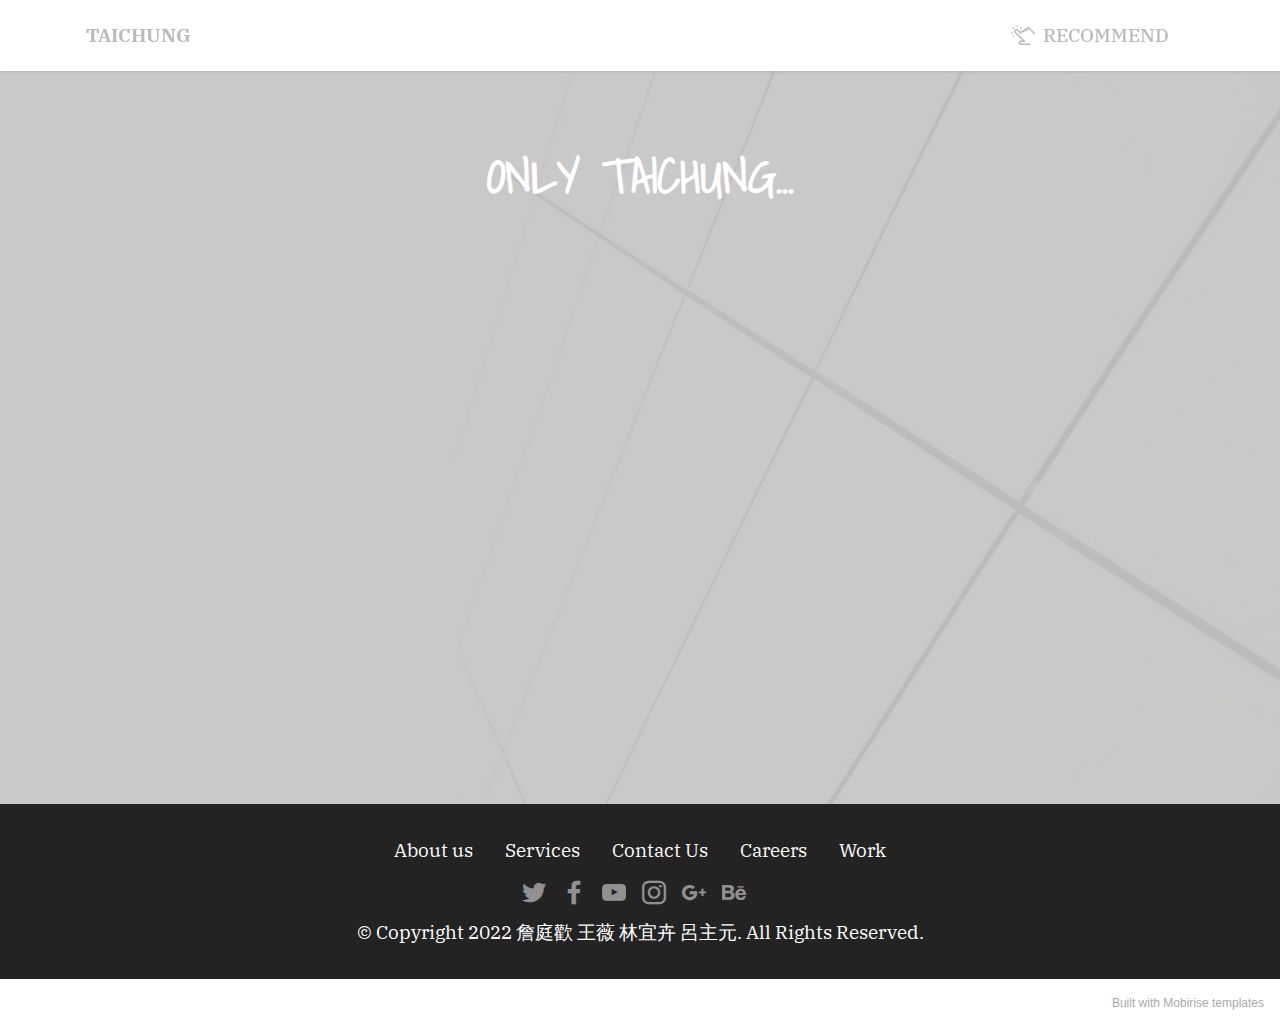
<file: index.html>
<!DOCTYPE html>
<html  >
<head>
  <!-- Site made with Mobirise Website Builder v5.4.1, https://mobirise.com -->
  <meta charset="UTF-8">
  <meta http-equiv="X-UA-Compatible" content="IE=edge">
  <meta name="generator" content="Mobirise v5.4.1, mobirise.com">
  <meta name="viewport" content="width=device-width, initial-scale=1, minimum-scale=1">
  <link rel="shortcut icon" href="assets/images/logo.png" type="image/x-icon">
  <meta name="description" content="">
  
  
  <title>Home</title>
  <link rel="stylesheet" href="assets/web/assets/mobirise-icons-bold/mobirise-icons-bold.css">
  <link rel="stylesheet" href="assets/bootstrap/css/bootstrap.min.css">
  <link rel="stylesheet" href="assets/bootstrap/css/bootstrap-grid.min.css">
  <link rel="stylesheet" href="assets/bootstrap/css/bootstrap-reboot.min.css">
  <link rel="stylesheet" href="assets/parallax/jarallax.css">
  <link rel="stylesheet" href="assets/dropdown/css/style.css">
  <link rel="stylesheet" href="assets/socicon/css/styles.css">
  <link rel="stylesheet" href="assets/theme/css/style.css">
  <link rel="preload" href="https://fonts.googleapis.com/css2?family=Jost:ital,wght@0,400;0,700;1,400;1,700&display=swap&display=swap" as="style" onload="this.onload=null;this.rel='stylesheet'">
  <noscript><link rel="stylesheet" href="https://fonts.googleapis.com/css2?family=Jost:ital,wght@0,400;0,700;1,400;1,700&display=swap&display=swap"></noscript>
  <link rel="preload" href="https://fonts.googleapis.com/css?family=Shadows+Into+Light:400&display=swap" as="style" onload="this.onload=null;this.rel='stylesheet'">
  <noscript><link rel="stylesheet" href="https://fonts.googleapis.com/css?family=Shadows+Into+Light:400&display=swap"></noscript>
  <link rel="preload" href="https://fonts.googleapis.com/css?family=IBM+Plex+Serif:100,100i,200,200i,300,300i,400,400i,500,500i,600,600i,700,700i&display=swap" as="style" onload="this.onload=null;this.rel='stylesheet'">
  <noscript><link rel="stylesheet" href="https://fonts.googleapis.com/css?family=IBM+Plex+Serif:100,100i,200,200i,300,300i,400,400i,500,500i,600,600i,700,700i&display=swap"></noscript>
  <link rel="preload" as="style" href="assets/mobirise/css/mbr-additional.css"><link rel="stylesheet" href="assets/mobirise/css/mbr-additional.css" type="text/css">
  
  
  
  
</head>
<body>
  
  <section data-bs-version="5.1" class="menu menu1 cid-sUMrGGZWro" once="menu" id="menu1-0">
    

    <nav class="navbar navbar-dropdown navbar-fixed-top navbar-expand-lg">
        <div class="container">
            <div class="navbar-brand">
                
                <span class="navbar-caption-wrap"><a class="navbar-caption text-primary display-7" href="index.html">TAICHUNG</a></span>
            </div>
            <button class="navbar-toggler" type="button" data-toggle="collapse" data-bs-toggle="collapse" data-target="#navbarSupportedContent" data-bs-target="#navbarSupportedContent" aria-controls="navbarNavAltMarkup" aria-expanded="false" aria-label="Toggle navigation">
                <div class="hamburger">
                    <span></span>
                    <span></span>
                    <span></span>
                    <span></span>
                </div>
            </button>
            <div class="collapse navbar-collapse" id="navbarSupportedContent">
                <ul class="navbar-nav nav-dropdown nav-right" data-app-modern-menu="true"><li class="nav-item"><a class="nav-link link text-primary display-7" href="page1.html"><span class="mbrib-touch mbr-iconfont mbr-iconfont-btn"></span>RECOMMEND</a>
                    </li></ul>
                
                
            </div>
        </div>
    </nav>
</section>

<section data-bs-version="5.1" class="map1 cid-sUMsKE0EYV" id="map1-1">
    
    <div class="mbr-overlay" style="opacity: 0.8; background-color: rgb(187, 187, 187);"></div>
    <div class="container">
        <div class="mbr-section-head mb-4">
            <h3 class="mbr-section-title mbr-fonts-style align-center mb-0 display-5"><strong>ONLY TAICHUNG...</strong></h3>
            
        </div>
        <div class="google-map"><iframe frameborder="0" style="border:0" src="https://view-awesome-table.com/-MqoiFOrE80BDgplJU5-/view" allowfullscreen=""></iframe></div>
    </div>
</section>

<section data-bs-version="5.1" class="footer3 cid-sUMtYxpmFN" once="footers" id="footer3-2">

    

    

    <div class="container">
        <div class="media-container-row align-center mbr-white">
            <div class="row row-links">
                <ul class="foot-menu">
                    
                    
                    
                    
                    
                <li class="foot-menu-item mbr-fonts-style display-7">
                        <a class="text-white" href="#" target="_blank">About us</a>
                    </li><li class="foot-menu-item mbr-fonts-style display-7">
                        <a class="text-white" href="#" target="_blank">Services</a>
                    </li><li class="foot-menu-item mbr-fonts-style display-7">
                        <a class="text-white" href="#" target="_blank">Contact Us</a>
                    </li><li class="foot-menu-item mbr-fonts-style display-7">
                        <a class="text-white" href="#" target="_blank">Careers</a>
                    </li><li class="foot-menu-item mbr-fonts-style display-7">
                        <a class="text-white" href="#" target="_blank">Work</a>
                    </li></ul>
            </div>
            <div class="row social-row">
                <div class="social-list align-right pb-2">
                    
                    
                    
                    
                    
                    
                <div class="soc-item">
                        <a href="https://twitter.com/mobirise" target="_blank">
                            <span class="socicon-twitter socicon mbr-iconfont mbr-iconfont-social"></span>
                        </a>
                    </div><div class="soc-item">
                        <a href="https://www.facebook.com/pages/Mobirise/1616226671953247" target="_blank">
                            <span class="socicon-facebook socicon mbr-iconfont mbr-iconfont-social"></span>
                        </a>
                    </div><div class="soc-item">
                        <a href="https://www.youtube.com/c/mobirise" target="_blank">
                            <span class="socicon-youtube socicon mbr-iconfont mbr-iconfont-social"></span>
                        </a>
                    </div><div class="soc-item">
                        <a href="https://instagram.com/mobirise" target="_blank">
                            <span class="socicon-instagram socicon mbr-iconfont mbr-iconfont-social"></span>
                        </a>
                    </div><div class="soc-item">
                        <a href="https://plus.google.com/u/0/+Mobirise" target="_blank">
                            <span class="socicon-googleplus socicon mbr-iconfont mbr-iconfont-social"></span>
                        </a>
                    </div><div class="soc-item">
                        <a href="https://www.behance.net/Mobirise" target="_blank">
                            <span class="socicon-behance socicon mbr-iconfont mbr-iconfont-social"></span>
                        </a>
                    </div></div>
            </div>
            <div class="row row-copirayt">
                <p class="mbr-text mb-0 mbr-fonts-style mbr-white align-center display-7">
                    © Copyright 2022 詹庭歡 王薇 林宜卉 呂主元. All Rights Reserved.
                </p>
            </div>
        </div>
    </div>
</section><section style="background-color: #fff; font-family: -apple-system, BlinkMacSystemFont, 'Segoe UI', 'Roboto', 'Helvetica Neue', Arial, sans-serif; color:#aaa; font-size:12px; padding: 0; align-items: center; display: flex;"><a href="https://mobirise.site/c" style="flex: 1 1; height: 3rem; padding-left: 1rem;"></a><p style="flex: 0 0 auto; margin:0; padding-right:1rem;">Built with <a href="https://mobirise.site/b" style="color:#aaa;">Mobirise</a> templates</p></section><script src="assets/bootstrap/js/bootstrap.bundle.min.js"></script>  <script src="assets/parallax/jarallax.js"></script>  <script src="assets/smoothscroll/smooth-scroll.js"></script>  <script src="assets/ytplayer/index.js"></script>  <script src="assets/dropdown/js/navbar-dropdown.js"></script>  <script src="assets/theme/js/script.js"></script>  
  
  
</body>
</html>
</file>
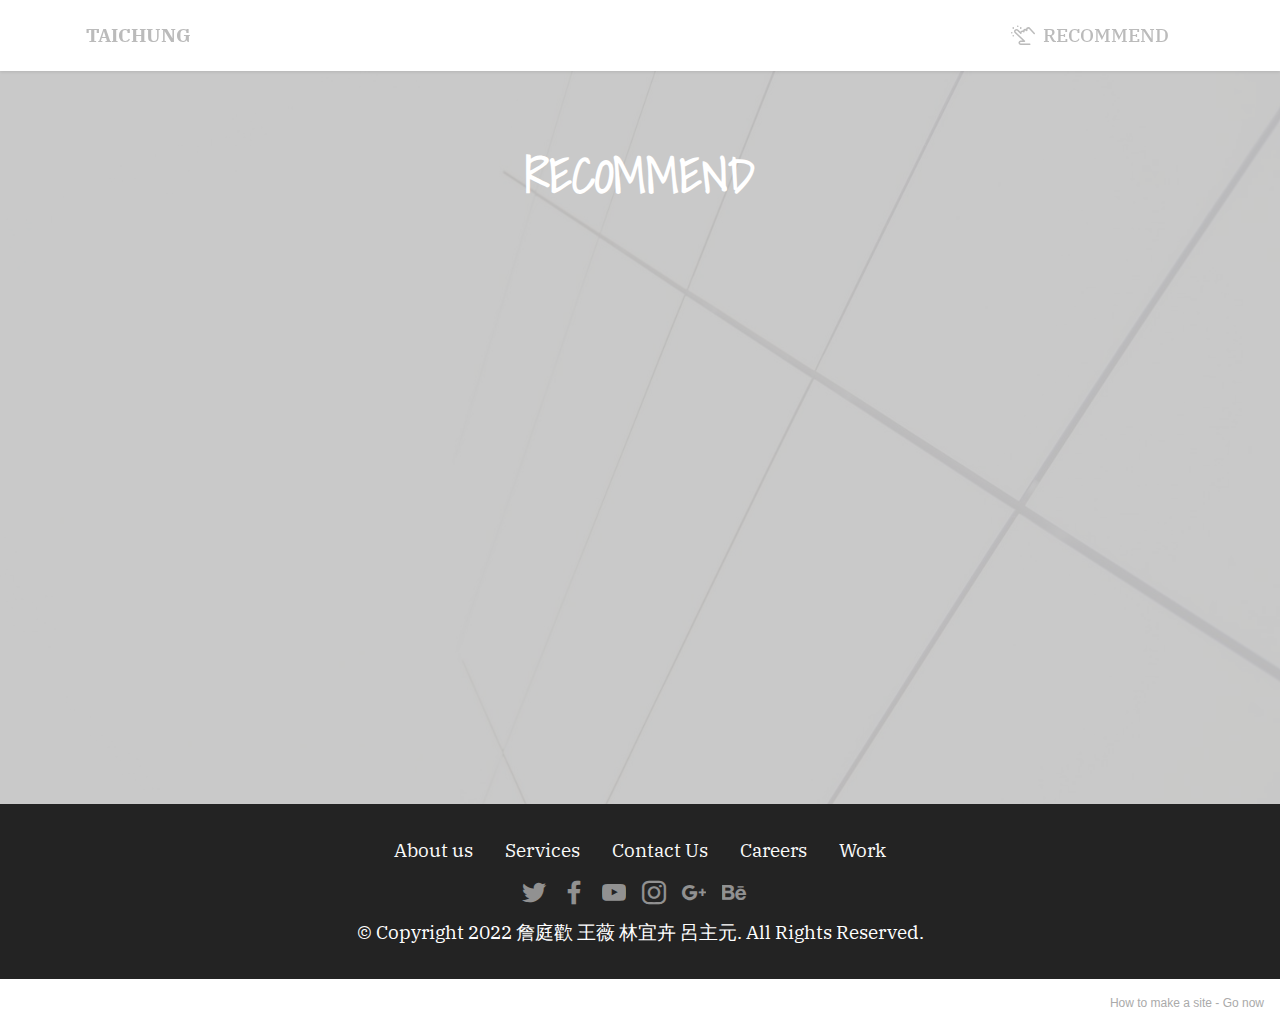
<file: page1.html>
<!DOCTYPE html>
<html  >
<head>
  <!-- Site made with Mobirise Website Builder v5.4.1, https://mobirise.com -->
  <meta charset="UTF-8">
  <meta http-equiv="X-UA-Compatible" content="IE=edge">
  <meta name="generator" content="Mobirise v5.4.1, mobirise.com">
  <meta name="viewport" content="width=device-width, initial-scale=1, minimum-scale=1">
  <link rel="shortcut icon" href="assets/images/logo.png" type="image/x-icon">
  <meta name="description" content="">
  
  
  <title>Page 1</title>
  <link rel="stylesheet" href="assets/web/assets/mobirise-icons-bold/mobirise-icons-bold.css">
  <link rel="stylesheet" href="assets/bootstrap/css/bootstrap.min.css">
  <link rel="stylesheet" href="assets/bootstrap/css/bootstrap-grid.min.css">
  <link rel="stylesheet" href="assets/bootstrap/css/bootstrap-reboot.min.css">
  <link rel="stylesheet" href="assets/parallax/jarallax.css">
  <link rel="stylesheet" href="assets/dropdown/css/style.css">
  <link rel="stylesheet" href="assets/socicon/css/styles.css">
  <link rel="stylesheet" href="assets/theme/css/style.css">
  <link rel="preload" href="https://fonts.googleapis.com/css2?family=Jost:ital,wght@0,400;0,700;1,400;1,700&display=swap&display=swap" as="style" onload="this.onload=null;this.rel='stylesheet'">
  <noscript><link rel="stylesheet" href="https://fonts.googleapis.com/css2?family=Jost:ital,wght@0,400;0,700;1,400;1,700&display=swap&display=swap"></noscript>
  <link rel="preload" href="https://fonts.googleapis.com/css?family=Shadows+Into+Light:400&display=swap" as="style" onload="this.onload=null;this.rel='stylesheet'">
  <noscript><link rel="stylesheet" href="https://fonts.googleapis.com/css?family=Shadows+Into+Light:400&display=swap"></noscript>
  <link rel="preload" href="https://fonts.googleapis.com/css?family=IBM+Plex+Serif:100,100i,200,200i,300,300i,400,400i,500,500i,600,600i,700,700i&display=swap" as="style" onload="this.onload=null;this.rel='stylesheet'">
  <noscript><link rel="stylesheet" href="https://fonts.googleapis.com/css?family=IBM+Plex+Serif:100,100i,200,200i,300,300i,400,400i,500,500i,600,600i,700,700i&display=swap"></noscript>
  <link rel="preload" as="style" href="assets/mobirise/css/mbr-additional.css"><link rel="stylesheet" href="assets/mobirise/css/mbr-additional.css" type="text/css">
  
  
  
  
</head>
<body>
  
  <section data-bs-version="5.1" class="menu menu1 cid-sUMrGGZWro" once="menu" id="menu1-3">
    

    <nav class="navbar navbar-dropdown navbar-fixed-top navbar-expand-lg">
        <div class="container">
            <div class="navbar-brand">
                
                <span class="navbar-caption-wrap"><a class="navbar-caption text-primary display-7" href="index.html">TAICHUNG</a></span>
            </div>
            <button class="navbar-toggler" type="button" data-toggle="collapse" data-bs-toggle="collapse" data-target="#navbarSupportedContent" data-bs-target="#navbarSupportedContent" aria-controls="navbarNavAltMarkup" aria-expanded="false" aria-label="Toggle navigation">
                <div class="hamburger">
                    <span></span>
                    <span></span>
                    <span></span>
                    <span></span>
                </div>
            </button>
            <div class="collapse navbar-collapse" id="navbarSupportedContent">
                <ul class="navbar-nav nav-dropdown nav-right" data-app-modern-menu="true"><li class="nav-item"><a class="nav-link link text-primary display-7" href="page1.html"><span class="mbrib-touch mbr-iconfont mbr-iconfont-btn"></span>RECOMMEND</a>
                    </li></ul>
                
                
            </div>
        </div>
    </nav>
</section>

<section data-bs-version="5.1" class="map1 cid-sUMz8W0sUu" id="map1-5">
    
    <div class="mbr-overlay" style="opacity: 0.8; background-color: rgb(187, 187, 187);"></div>
    <div class="container">
        <div class="mbr-section-head mb-4">
            <h3 class="mbr-section-title mbr-fonts-style align-center mb-0 display-5"><strong>RECOMMEND</strong></h3>
            
        </div>
        <div class="google-map"><iframe frameborder="0" style="border:0" src="https://uploads.knightlab.com/storymapjs/45f2475507454c7bf10d06962832c67e/tai-zhong-mei-shi-di-tu/index.html" allowfullscreen=""></iframe></div>
    </div>
</section>

<section data-bs-version="5.1" class="footer3 cid-sUMtYxpmFN" once="footers" id="footer3-4">

    

    

    <div class="container">
        <div class="media-container-row align-center mbr-white">
            <div class="row row-links">
                <ul class="foot-menu">
                    
                    
                    
                    
                    
                <li class="foot-menu-item mbr-fonts-style display-7">
                        <a class="text-white" href="#" target="_blank">About us</a>
                    </li><li class="foot-menu-item mbr-fonts-style display-7">
                        <a class="text-white" href="#" target="_blank">Services</a>
                    </li><li class="foot-menu-item mbr-fonts-style display-7">
                        <a class="text-white" href="#" target="_blank">Contact Us</a>
                    </li><li class="foot-menu-item mbr-fonts-style display-7">
                        <a class="text-white" href="#" target="_blank">Careers</a>
                    </li><li class="foot-menu-item mbr-fonts-style display-7">
                        <a class="text-white" href="#" target="_blank">Work</a>
                    </li></ul>
            </div>
            <div class="row social-row">
                <div class="social-list align-right pb-2">
                    
                    
                    
                    
                    
                    
                <div class="soc-item">
                        <a href="https://twitter.com/mobirise" target="_blank">
                            <span class="socicon-twitter socicon mbr-iconfont mbr-iconfont-social"></span>
                        </a>
                    </div><div class="soc-item">
                        <a href="https://www.facebook.com/pages/Mobirise/1616226671953247" target="_blank">
                            <span class="socicon-facebook socicon mbr-iconfont mbr-iconfont-social"></span>
                        </a>
                    </div><div class="soc-item">
                        <a href="https://www.youtube.com/c/mobirise" target="_blank">
                            <span class="socicon-youtube socicon mbr-iconfont mbr-iconfont-social"></span>
                        </a>
                    </div><div class="soc-item">
                        <a href="https://instagram.com/mobirise" target="_blank">
                            <span class="socicon-instagram socicon mbr-iconfont mbr-iconfont-social"></span>
                        </a>
                    </div><div class="soc-item">
                        <a href="https://plus.google.com/u/0/+Mobirise" target="_blank">
                            <span class="socicon-googleplus socicon mbr-iconfont mbr-iconfont-social"></span>
                        </a>
                    </div><div class="soc-item">
                        <a href="https://www.behance.net/Mobirise" target="_blank">
                            <span class="socicon-behance socicon mbr-iconfont mbr-iconfont-social"></span>
                        </a>
                    </div></div>
            </div>
            <div class="row row-copirayt">
                <p class="mbr-text mb-0 mbr-fonts-style mbr-white align-center display-7">
                    © Copyright 2022 詹庭歡 王薇 林宜卉 呂主元. All Rights Reserved.
                </p>
            </div>
        </div>
    </div>
</section><section style="background-color: #fff; font-family: -apple-system, BlinkMacSystemFont, 'Segoe UI', 'Roboto', 'Helvetica Neue', Arial, sans-serif; color:#aaa; font-size:12px; padding: 0; align-items: center; display: flex;"><a href="https://mobirise.site/y" style="flex: 1 1; height: 3rem; padding-left: 1rem;"></a><p style="flex: 0 0 auto; margin:0; padding-right:1rem;">How to make a site - <a href="https://mobirise.site/x" style="color:#aaa;">Go now</a></p></section><script src="assets/bootstrap/js/bootstrap.bundle.min.js"></script>  <script src="assets/parallax/jarallax.js"></script>  <script src="assets/smoothscroll/smooth-scroll.js"></script>  <script src="assets/ytplayer/index.js"></script>  <script src="assets/dropdown/js/navbar-dropdown.js"></script>  <script src="assets/theme/js/script.js"></script>  
  
  
</body>
</html>
</file>
<file: assets/web/assets/mobirise-icons-bold/mobirise-icons-bold.css>
@font-face {
  font-family: 'mobirise-icons-bold';
  font-display: swap;
  src:  url('mobirise-icons-bold.eot?m1l4yr');
  src:  url('mobirise-icons-bold.eot?m1l4yr#iefix') format('embedded-opentype'),
    url('mobirise-icons-bold.ttf?m1l4yr') format('truetype'),
    url('mobirise-icons-bold.woff?m1l4yr') format('woff'),
    url('mobirise-icons-bold.svg?m1l4yr#mobirise-icons-bold') format('svg');
  font-weight: normal;
  font-style: normal;
}

[class^="mbrib-"], [class*="mbrib-"] {
  /* use !important to prevent issues with browser extensions that change fonts */
  font-family: 'mobirise-icons-bold' !important;
  speak: none;
  font-style: normal;
  font-weight: normal;
  font-variant: normal;
  text-transform: none;
  line-height: 1;

  /* Better Font Rendering =========== */
  -webkit-font-smoothing: antialiased;
  -moz-osx-font-smoothing: grayscale;
}

.mbrib-add-submenu:before {
  content: "\e900";
}
.mbrib-alert:before {
  content: "\e901";
}
.mbrib-align-center:before {
  content: "\e902";
}
.mbrib-align-justify:before {
  content: "\e903";
}
.mbrib-align-left:before {
  content: "\e904";
}
.mbrib-align-right:before {
  content: "\e905";
}
.mbrib-android:before {
  content: "\e906";
}
.mbrib-apple:before {
  content: "\e907";
}
.mbrib-arrow-down:before {
  content: "\e908";
}
.mbrib-arrow-next:before {
  content: "\e909";
}
.mbrib-arrow-prev:before {
  content: "\e90a";
}
.mbrib-arrow-up:before {
  content: "\e90b";
}
.mbrib-bold:before {
  content: "\e90c";
}
.mbrib-bookmark:before {
  content: "\e90d";
}
.mbrib-bootstrap:before {
  content: "\e90e";
}
.mbrib-briefcase:before {
  content: "\e90f";
}
.mbrib-browse:before {
  content: "\e910";
}
.mbrib-bulleted-list:before {
  content: "\e911";
}
.mbrib-calendar:before {
  content: "\e912";
}
.mbrib-camera:before {
  content: "\e913";
}
.mbrib-cart-add:before {
  content: "\e914";
}
.mbrib-cart-full:before {
  content: "\e915";
}
.mbrib-cash:before {
  content: "\e916";
}
.mbrib-change-style:before {
  content: "\e917";
}
.mbrib-chat:before {
  content: "\e918";
}
.mbrib-clock:before {
  content: "\e919";
}
.mbrib-close:before {
  content: "\e91a";
}
.mbrib-cloud:before {
  content: "\e91b";
}
.mbrib-code:before {
  content: "\e91c";
}
.mbrib-contact-form:before {
  content: "\e91d";
}
.mbrib-credit-card:before {
  content: "\e91e";
}
.mbrib-cursor-click:before {
  content: "\e91f";
}
.mbrib-cust-feedback:before {
  content: "\e920";
}
.mbrib-database:before {
  content: "\e921";
}
.mbrib-delivery:before {
  content: "\e922";
}
.mbrib-desktop:before {
  content: "\e923";
}
.mbrib-devices:before {
  content: "\e924";
}
.mbrib-down:before {
  content: "\e925";
}
.mbrib-download:before {
  content: "\e926";
}
.mbrib-drag-n-drop:before {
  content: "\e927";
}
.mbrib-drag-n-drop2:before {
  content: "\e928";
}
.mbrib-edit:before {
  content: "\e929";
}
.mbrib-edit2:before {
  content: "\e92a";
}
.mbrib-error:before {
  content: "\e92b";
}
.mbrib-extension:before {
  content: "\e92c";
}
.mbrib-features:before {
  content: "\e92d";
}
.mbrib-file:before {
  content: "\e92e";
}
.mbrib-flag:before {
  content: "\e92f";
}
.mbrib-folder:before {
  content: "\e930";
}
.mbrib-gift:before {
  content: "\e931";
}
.mbrib-github:before {
  content: "\e932";
}
.mbrib-globe-2:before {
  content: "\e933";
}
.mbrib-globe:before {
  content: "\e934";
}
.mbrib-growing-chart:before {
  content: "\e935";
}
.mbrib-hearth:before {
  content: "\e936";
}
.mbrib-help:before {
  content: "\e937";
}
.mbrib-home:before {
  content: "\e938";
}
.mbrib-hot-cup:before {
  content: "\e939";
}
.mbrib-idea:before {
  content: "\e93a";
}
.mbrib-image-gallery:before {
  content: "\e93b";
}
.mbrib-image-slider:before {
  content: "\e93c";
}
.mbrib-info:before {
  content: "\e93d";
}
.mbrib-italic:before {
  content: "\e93e";
}
.mbrib-key:before {
  content: "\e93f";
}
.mbrib-laptop:before {
  content: "\e940";
}
.mbrib-layers:before {
  content: "\e941";
}
.mbrib-left-right:before {
  content: "\e942";
}
.mbrib-left:before {
  content: "\e943";
}
.mbrib-letter:before {
  content: "\e944";
}
.mbrib-like:before {
  content: "\e945";
}
.mbrib-link:before {
  content: "\e946";
}
.mbrib-lock:before {
  content: "\e947";
}
.mbrib-login:before {
  content: "\e948";
}
.mbrib-logout:before {
  content: "\e949";
}
.mbrib-magic-stick:before {
  content: "\e94a";
}
.mbrib-map-pin:before {
  content: "\e94b";
}
.mbrib-menu:before {
  content: "\e94c";
}
.mbrib-mobile:before {
  content: "\e94d";
}
.mbrib-mobile2:before {
  content: "\e94e";
}
.mbrib-mobirise:before {
  content: "\e94f";
}
.mbrib-more-horizontal:before {
  content: "\e950";
}
.mbrib-more-vertical:before {
  content: "\e951";
}
.mbrib-music:before {
  content: "\e952";
}
.mbrib-new-file:before {
  content: "\e953";
}
.mbrib-numbered-list:before {
  content: "\e954";
}
.mbrib-opened-folder:before {
  content: "\e955";
}
.mbrib-pages:before {
  content: "\e956";
}
.mbrib-paper-plane:before {
  content: "\e957";
}
.mbrib-paperclip:before {
  content: "\e958";
}
.mbrib-photo:before {
  content: "\e959";
}
.mbrib-photos:before {
  content: "\e95a";
}
.mbrib-pin:before {
  content: "\e95b";
}
.mbrib-play:before {
  content: "\e95c";
}
.mbrib-plus:before {
  content: "\e95d";
}
.mbrib-preview:before {
  content: "\e95e";
}
.mbrib-print:before {
  content: "\e95f";
}
.mbrib-protect:before {
  content: "\e960";
}
.mbrib-question:before {
  content: "\e961";
}
.mbrib-quote-left:before {
  content: "\e962";
}
.mbrib-quote-right:before {
  content: "\e963";
}
.mbrib-redo:before {
  content: "\e964";
}
.mbrib-refresh:before {
  content: "\e965";
}
.mbrib-responsive:before {
  content: "\e966";
}
.mbrib-right:before {
  content: "\e967";
}
.mbrib-rocket:before {
  content: "\e968";
}
.mbrib-sad-face:before {
  content: "\e969";
}
.mbrib-sale:before {
  content: "\e96a";
}
.mbrib-save:before {
  content: "\e96b";
}
.mbrib-search:before {
  content: "\e96c";
}
.mbrib-setting:before {
  content: "\e96d";
}
.mbrib-setting2:before {
  content: "\e96e";
}
.mbrib-setting3:before {
  content: "\e96f";
}
.mbrib-share:before {
  content: "\e970";
}
.mbrib-shopping-bag:before {
  content: "\e971";
}
.mbrib-shopping-basket:before {
  content: "\e972";
}
.mbrib-shopping-cart:before {
  content: "\e973";
}
.mbrib-sites:before {
  content: "\e974";
}
.mbrib-smile-face:before {
  content: "\e975";
}
.mbrib-speed:before {
  content: "\e976";
}
.mbrib-star:before {
  content: "\e977";
}
.mbrib-success:before {
  content: "\e978";
}
.mbrib-sun:before {
  content: "\e979";
}
.mbrib-sun2:before {
  content: "\e97a";
}
.mbrib-tablet-vertical:before {
  content: "\e97b";
}
.mbrib-tablet:before {
  content: "\e97c";
}
.mbrib-target:before {
  content: "\e97d";
}
.mbrib-timer:before {
  content: "\e97e";
}
.mbrib-to-ftp:before {
  content: "\e97f";
}
.mbrib-to-local-drive:before {
  content: "\e980";
}
.mbrib-touch-swipe:before {
  content: "\e981";
}
.mbrib-touch:before {
  content: "\e982";
}
.mbrib-trash:before {
  content: "\e983";
}
.mbrib-underline:before {
  content: "\e984";
}
.mbrib-undo:before {
  content: "\e985";
}
.mbrib-unlink:before {
  content: "\e986";
}
.mbrib-unlock:before {
  content: "\e987";
}
.mbrib-up-down:before {
  content: "\e988";
}
.mbrib-up:before {
  content: "\e989";
}
.mbrib-update:before {
  content: "\e98a";
}
.mbrib-upload:before {
  content: "\e98b";
}
.mbrib-user:before {
  content: "\e98c";
}
.mbrib-user2:before {
  content: "\e98d";
}
.mbrib-users:before {
  content: "\e98e";
}
.mbrib-video-play:before {
  content: "\e98f";
}
.mbrib-video:before {
  content: "\e990";
}
.mbrib-watch:before {
  content: "\e991";
}
.mbrib-website-theme:before {
  content: "\e992";
}
.mbrib-wifi:before {
  content: "\e993";
}
.mbrib-windows:before {
  content: "\e994";
}
.mbrib-zoom-out:before {
  content: "\e995";
}
</file>
<file: assets/parallax/jarallax.css>
.jarallax {
    position: relative;
    z-index: 0;
}
.jarallax > .jarallax-img {
    position: absolute;
    object-fit: cover;
    /* support for plugin https://github.com/bfred-it/object-fit-images */
    font-family: 'object-fit: cover;';
    top: 0;
    left: 0;
    width: 100%;
    height: 100%;
    z-index: -1;
}
</file>
<file: assets/dropdown/css/style.css>
.navbar-dropdown {
  left: 0;
  padding: 0;
  position: absolute;
  right: 0;
  top: 0;
  transition: all 0.45s ease;
  z-index: 1030;
  background: #282828; }
  .navbar-dropdown .navbar-logo {
    margin-right: 0.8rem;
    transition: margin 0.3s ease-in-out;
    vertical-align: middle; }
    .navbar-dropdown .navbar-logo img {
      height: 3.125rem;
      transition: all 0.3s ease-in-out; }
    .navbar-dropdown .navbar-logo.mbr-iconfont {
      font-size: 3.125rem;
      line-height: 3.125rem; }
  .navbar-dropdown .navbar-caption {
    font-weight: 700;
    white-space: normal;
    vertical-align: -4px;
    line-height: 3.125rem !important; }
    .navbar-dropdown .navbar-caption, .navbar-dropdown .navbar-caption:hover {
      color: inherit;
      text-decoration: none; }
  .navbar-dropdown .mbr-iconfont + .navbar-caption {
    vertical-align: -1px; }
  .navbar-dropdown.navbar-fixed-top {
    position: fixed; }
  .navbar-dropdown .navbar-brand span {
    vertical-align: -4px; }
  .navbar-dropdown.bg-color.transparent {
    background: none; }
  .navbar-dropdown.navbar-short .navbar-brand {
    padding: 0.625rem 0; }
    .navbar-dropdown.navbar-short .navbar-brand span {
      vertical-align: -1px; }
  .navbar-dropdown.navbar-short .navbar-caption {
    line-height: 2.375rem !important;
    vertical-align: -2px; }
  .navbar-dropdown.navbar-short .navbar-logo {
    margin-right: 0.5rem; }
    .navbar-dropdown.navbar-short .navbar-logo img {
      height: 2.375rem; }
    .navbar-dropdown.navbar-short .navbar-logo.mbr-iconfont {
      font-size: 2.375rem;
      line-height: 2.375rem; }
  .navbar-dropdown.navbar-short .mbr-table-cell {
    height: 3.625rem; }
  .navbar-dropdown .navbar-close {
    left: 0.6875rem;
    position: fixed;
    top: 0.75rem;
    z-index: 1000; }
  .navbar-dropdown .hamburger-icon {
    content: "";
    display: inline-block;
    vertical-align: middle;
    width: 16px;
    -webkit-box-shadow: 0 -6px 0 1px #282828,0 0 0 1px #282828,0 6px 0 1px #282828;
    -moz-box-shadow: 0 -6px 0 1px #282828,0 0 0 1px #282828,0 6px 0 1px #282828;
    box-shadow: 0 -6px 0 1px #282828,0 0 0 1px #282828,0 6px 0 1px #282828; }

.dropdown-menu .dropdown-toggle[data-toggle="dropdown-submenu"]::after {
  border-bottom: 0.35em solid transparent;
  border-left: 0.35em solid;
  border-right: 0;
  border-top: 0.35em solid transparent;
  margin-left: 0.3rem; }

.dropdown-menu .dropdown-item:focus {
  outline: 0; }

.nav-dropdown {
  font-size: 0.75rem;
  font-weight: 500;
  height: auto !important; }
  .nav-dropdown .nav-btn {
    padding-left: 1rem; }
  .nav-dropdown .link {
    margin: .667em 1.667em;
    font-weight: 500;
    padding: 0;
    transition: color .2s ease-in-out; }
    .nav-dropdown .link.dropdown-toggle {
      margin-right: 2.583em; }
      .nav-dropdown .link.dropdown-toggle::after {
        margin-left: .25rem;
        border-top: 0.35em solid;
        border-right: 0.35em solid transparent;
        border-left: 0.35em solid transparent;
        border-bottom: 0; }
      .nav-dropdown .link.dropdown-toggle[aria-expanded="true"] {
        margin: 0;
        padding: 0.667em 3.263em  0.667em 1.667em; }
  .nav-dropdown .link::after,
  .nav-dropdown .dropdown-item::after {
    color: inherit; }
  .nav-dropdown .btn {
    font-size: 0.75rem;
    font-weight: 700;
    letter-spacing: 0;
    margin-bottom: 0;
    padding-left: 1.25rem;
    padding-right: 1.25rem; }
  .nav-dropdown .dropdown-menu {
    border-radius: 0;
    border: 0;
    left: 0;
    margin: 0;
    padding-bottom: 1.25rem;
    padding-top: 1.25rem;
    position: relative; }
  .nav-dropdown .dropdown-submenu {
    margin-left: 0.125rem;
    top: 0; }
  .nav-dropdown .dropdown-item {
    font-weight: 500;
    line-height: 2;
    padding: 0.3846em 4.615em 0.3846em 1.5385em;
    position: relative;
    transition: color .2s ease-in-out, background-color .2s ease-in-out; }
    .nav-dropdown .dropdown-item::after {
      margin-top: -0.3077em;
      position: absolute;
      right: 1.1538em;
      top: 50%; }
    .nav-dropdown .dropdown-item:focus, .nav-dropdown .dropdown-item:hover {
      background: none; }

@media (max-width: 767px) {
  .nav-dropdown.navbar-toggleable-sm {
    bottom: 0;
    display: none;
    left: 0;
    overflow-x: hidden;
    position: fixed;
    top: 0;
    transform: translateX(-100%);
    -ms-transform: translateX(-100%);
    -webkit-transform: translateX(-100%);
    width: 18.75rem;
    z-index: 999; } }
.nav-dropdown.navbar-toggleable-xl {
  bottom: 0;
  display: none;
  left: 0;
  overflow-x: hidden;
  position: fixed;
  top: 0;
  transform: translateX(-100%);
  -ms-transform: translateX(-100%);
  -webkit-transform: translateX(-100%);
  width: 18.75rem;
  z-index: 999; }

.nav-dropdown-sm {
  display: block !important;
  overflow-x: hidden;
  overflow: auto;
  padding-top: 3.875rem; }
  .nav-dropdown-sm::after {
    content: "";
    display: block;
    height: 3rem;
    width: 100%; }
  .nav-dropdown-sm.collapse.in ~ .navbar-close {
    display: block !important; }
  .nav-dropdown-sm.collapsing, .nav-dropdown-sm.collapse.in {
    transform: translateX(0);
    -ms-transform: translateX(0);
    -webkit-transform: translateX(0);
    transition: all 0.25s ease-out;
    -webkit-transition: all 0.25s ease-out;
    background: #282828; }
  .nav-dropdown-sm.collapsing[aria-expanded="false"] {
    transform: translateX(-100%);
    -ms-transform: translateX(-100%);
    -webkit-transform: translateX(-100%); }
  .nav-dropdown-sm .nav-item {
    display: block;
    margin-left: 0 !important;
    padding-left: 0; }
  .nav-dropdown-sm .link,
  .nav-dropdown-sm .dropdown-item {
    border-top: 1px dotted rgba(255, 255, 255, 0.1);
    font-size: 0.8125rem;
    line-height: 1.6;
    margin: 0 !important;
    padding: 0.875rem 2.4rem 0.875rem 1.5625rem !important;
    position: relative;
    white-space: normal; }
    .nav-dropdown-sm .link:focus, .nav-dropdown-sm .link:hover,
    .nav-dropdown-sm .dropdown-item:focus,
    .nav-dropdown-sm .dropdown-item:hover {
      background: rgba(0, 0, 0, 0.2) !important;
      color: #c0a375; }
  .nav-dropdown-sm .nav-btn {
    position: relative;
    padding: 1.5625rem 1.5625rem 0 1.5625rem; }
    .nav-dropdown-sm .nav-btn::before {
      border-top: 1px dotted rgba(255, 255, 255, 0.1);
      content: "";
      left: 0;
      position: absolute;
      top: 0;
      width: 100%; }
    .nav-dropdown-sm .nav-btn + .nav-btn {
      padding-top: 0.625rem; }
      .nav-dropdown-sm .nav-btn + .nav-btn::before {
        display: none; }
  .nav-dropdown-sm .btn {
    padding: 0.625rem 0; }
  .nav-dropdown-sm .dropdown-toggle[data-toggle="dropdown-submenu"]::after {
    margin-left: .25rem;
    border-top: 0.35em solid;
    border-right: 0.35em solid transparent;
    border-left: 0.35em solid transparent;
    border-bottom: 0; }
  .nav-dropdown-sm .dropdown-toggle[data-toggle="dropdown-submenu"][aria-expanded="true"]::after {
    border-top: 0;
    border-right: 0.35em solid transparent;
    border-left: 0.35em solid transparent;
    border-bottom: 0.35em solid; }
  .nav-dropdown-sm .dropdown-menu {
    margin: 0;
    padding: 0;
    position: relative;
    top: 0;
    left: 0;
    width: 100%;
    border: 0;
    float: none;
    border-radius: 0;
    background: none; }
  .nav-dropdown-sm .dropdown-submenu {
    left: 100%;
    margin-left: 0.125rem;
    margin-top: -1.25rem;
    top: 0; }

.navbar-toggleable-sm .nav-dropdown .dropdown-menu {
  position: absolute; }

.navbar-toggleable-sm .nav-dropdown .dropdown-submenu {
  left: 100%;
  margin-left: 0.125rem;
  margin-top: -1.25rem;
  top: 0; }

.navbar-toggleable-sm.opened .nav-dropdown .dropdown-menu {
  position: relative; }

.navbar-toggleable-sm.opened .nav-dropdown .dropdown-submenu {
  left: 0;
  margin-left: 00rem;
  margin-top: 0rem;
  top: 0; }

.is-builder .nav-dropdown.collapsing {
  transition: none !important; }
</file>
<file: assets/socicon/css/styles.css>
@charset "UTF-8";

@font-face {
  font-family: 'Socicon';
  src:  url('../fonts/socicon.eot');
  src:  url('../fonts/socicon.eot?#iefix') format('embedded-opentype'),
    url('../fonts/socicon.woff2') format('woff2'),
    url('../fonts/socicon.ttf') format('truetype'),
    url('../fonts/socicon.woff') format('woff'),
    url('../fonts/socicon.svg#socicon') format('svg');
  font-weight: normal;
  font-style: normal;
  font-display: swap;
}

[data-icon]:before {
  font-family: "socicon" !important;
  content: attr(data-icon);
  font-style: normal !important;
  font-weight: normal !important;
  font-variant: normal !important;
  text-transform: none !important;
  speak: none;
  line-height: 1;
  -webkit-font-smoothing: antialiased;
  -moz-osx-font-smoothing: grayscale;
}

[class^="socicon-"], [class*=" socicon-"] {
  /* use !important to prevent issues with browser extensions that change fonts */
  font-family: 'Socicon' !important;
  speak: none;
  font-style: normal;
  font-weight: normal;
  font-variant: normal;
  text-transform: none;
  line-height: 1;

  /* Better Font Rendering =========== */
  -webkit-font-smoothing: antialiased;
  -moz-osx-font-smoothing: grayscale;
}

.socicon-eitaa:before {
  content: "\e97c";
}
.socicon-soroush:before {
  content: "\e97d";
}
.socicon-bale:before {
  content: "\e97e";
}
.socicon-zazzle:before {
  content: "\e97b";
}
.socicon-society6:before {
  content: "\e97a";
}
.socicon-redbubble:before {
  content: "\e979";
}
.socicon-avvo:before {
  content: "\e978";
}
.socicon-stitcher:before {
  content: "\e977";
}
.socicon-googlehangouts:before {
  content: "\e974";
}
.socicon-dlive:before {
  content: "\e975";
}
.socicon-vsco:before {
  content: "\e976";
}
.socicon-flipboard:before {
  content: "\e973";
}
.socicon-ubuntu:before {
  content: "\e958";
}
.socicon-artstation:before {
  content: "\e959";
}
.socicon-invision:before {
  content: "\e95a";
}
.socicon-torial:before {
  content: "\e95b";
}
.socicon-collectorz:before {
  content: "\e95c";
}
.socicon-seenthis:before {
  content: "\e95d";
}
.socicon-googleplaymusic:before {
  content: "\e95e";
}
.socicon-debian:before {
  content: "\e95f";
}
.socicon-filmfreeway:before {
  content: "\e960";
}
.socicon-gnome:before {
  content: "\e961";
}
.socicon-itchio:before {
  content: "\e962";
}
.socicon-jamendo:before {
  content: "\e963";
}
.socicon-mix:before {
  content: "\e964";
}
.socicon-sharepoint:before {
  content: "\e965";
}
.socicon-tinder:before {
  content: "\e966";
}
.socicon-windguru:before {
  content: "\e967";
}
.socicon-cdbaby:before {
  content: "\e968";
}
.socicon-elementaryos:before {
  content: "\e969";
}
.socicon-stage32:before {
  content: "\e96a";
}
.socicon-tiktok:before {
  content: "\e96b";
}
.socicon-gitter:before {
  content: "\e96c";
}
.socicon-letterboxd:before {
  content: "\e96d";
}
.socicon-threema:before {
  content: "\e96e";
}
.socicon-splice:before {
  content: "\e96f";
}
.socicon-metapop:before {
  content: "\e970";
}
.socicon-naver:before {
  content: "\e971";
}
.socicon-remote:before {
  content: "\e972";
}
.socicon-internet:before {
  content: "\e957";
}
.socicon-moddb:before {
  content: "\e94b";
}
.socicon-indiedb:before {
  content: "\e94c";
}
.socicon-traxsource:before {
  content: "\e94d";
}
.socicon-gamefor:before {
  content: "\e94e";
}
.socicon-pixiv:before {
  content: "\e94f";
}
.socicon-myanimelist:before {
  content: "\e950";
}
.socicon-blackberry:before {
  content: "\e951";
}
.socicon-wickr:before {
  content: "\e952";
}
.socicon-spip:before {
  content: "\e953";
}
.socicon-napster:before {
  content: "\e954";
}
.socicon-beatport:before {
  content: "\e955";
}
.socicon-hackerone:before {
  content: "\e956";
}
.socicon-hackernews:before {
  content: "\e946";
}
.socicon-smashwords:before {
  content: "\e947";
}
.socicon-kobo:before {
  content: "\e948";
}
.socicon-bookbub:before {
  content: "\e949";
}
.socicon-mailru:before {
  content: "\e94a";
}
.socicon-gitlab:before {
  content: "\e945";
}
.socicon-instructables:before {
  content: "\e944";
}
.socicon-portfolio:before {
  content: "\e943";
}
.socicon-codered:before {
  content: "\e940";
}
.socicon-origin:before {
  content: "\e941";
}
.socicon-nextdoor:before {
  content: "\e942";
}
.socicon-udemy:before {
  content: "\e93f";
}
.socicon-livemaster:before {
  content: "\e93e";
}
.socicon-crunchbase:before {
  content: "\e93b";
}
.socicon-homefy:before {
  content: "\e93c";
}
.socicon-calendly:before {
  content: "\e93d";
}
.socicon-realtor:before {
  content: "\e90f";
}
.socicon-tidal:before {
  content: "\e910";
}
.socicon-qobuz:before {
  content: "\e911";
}
.socicon-natgeo:before {
  content: "\e912";
}
.socicon-mastodon:before {
  content: "\e913";
}
.socicon-unsplash:before {
  content: "\e914";
}
.socicon-homeadvisor:before {
  content: "\e915";
}
.socicon-angieslist:before {
  content: "\e916";
}
.socicon-codepen:before {
  content: "\e917";
}
.socicon-slack:before {
  content: "\e918";
}
.socicon-openaigym:before {
  content: "\e919";
}
.socicon-logmein:before {
  content: "\e91a";
}
.socicon-fiverr:before {
  content: "\e91b";
}
.socicon-gotomeeting:before {
  content: "\e91c";
}
.socicon-aliexpress:before {
  content: "\e91d";
}
.socicon-guru:before {
  content: "\e91e";
}
.socicon-appstore:before {
  content: "\e91f";
}
.socicon-homes:before {
  content: "\e920";
}
.socicon-zoom:before {
  content: "\e921";
}
.socicon-alibaba:before {
  content: "\e922";
}
.socicon-craigslist:before {
  content: "\e923";
}
.socicon-wix:before {
  content: "\e924";
}
.socicon-redfin:before {
  content: "\e925";
}
.socicon-googlecalendar:before {
  content: "\e926";
}
.socicon-shopify:before {
  content: "\e927";
}
.socicon-freelancer:before {
  content: "\e928";
}
.socicon-seedrs:before {
  content: "\e929";
}
.socicon-bing:before {
  content: "\e92a";
}
.socicon-doodle:before {
  content: "\e92b";
}
.socicon-bonanza:before {
  content: "\e92c";
}
.socicon-squarespace:before {
  content: "\e92d";
}
.socicon-toptal:before {
  content: "\e92e";
}
.socicon-gust:before {
  content: "\e92f";
}
.socicon-ask:before {
  content: "\e930";
}
.socicon-trulia:before {
  content: "\e931";
}
.socicon-loomly:before {
  content: "\e932";
}
.socicon-ghost:before {
  content: "\e933";
}
.socicon-upwork:before {
  content: "\e934";
}
.socicon-fundable:before {
  content: "\e935";
}
.socicon-booking:before {
  content: "\e936";
}
.socicon-googlemaps:before {
  content: "\e937";
}
.socicon-zillow:before {
  content: "\e938";
}
.socicon-niconico:before {
  content: "\e939";
}
.socicon-toneden:before {
  content: "\e93a";
}
.socicon-augment:before {
  content: "\e908";
}
.socicon-bitbucket:before {
  content: "\e909";
}
.socicon-fyuse:before {
  content: "\e90a";
}
.socicon-yt-gaming:before {
  content: "\e90b";
}
.socicon-sketchfab:before {
  content: "\e90c";
}
.socicon-mobcrush:before {
  content: "\e90d";
}
.socicon-microsoft:before {
  content: "\e90e";
}
.socicon-pandora:before {
  content: "\e907";
}
.socicon-messenger:before {
  content: "\e906";
}
.socicon-gamewisp:before {
  content: "\e905";
}
.socicon-bloglovin:before {
  content: "\e904";
}
.socicon-tunein:before {
  content: "\e903";
}
.socicon-gamejolt:before {
  content: "\e901";
}
.socicon-trello:before {
  content: "\e902";
}
.socicon-spreadshirt:before {
  content: "\e900";
}
.socicon-500px:before {
  content: "\e000";
}
.socicon-8tracks:before {
  content: "\e001";
}
.socicon-airbnb:before {
  content: "\e002";
}
.socicon-alliance:before {
  content: "\e003";
}
.socicon-amazon:before {
  content: "\e004";
}
.socicon-amplement:before {
  content: "\e005";
}
.socicon-android:before {
  content: "\e006";
}
.socicon-angellist:before {
  content: "\e007";
}
.socicon-apple:before {
  content: "\e008";
}
.socicon-appnet:before {
  content: "\e009";
}
.socicon-baidu:before {
  content: "\e00a";
}
.socicon-bandcamp:before {
  content: "\e00b";
}
.socicon-battlenet:before {
  content: "\e00c";
}
.socicon-mixer:before {
  content: "\e00d";
}
.socicon-bebee:before {
  content: "\e00e";
}
.socicon-bebo:before {
  content: "\e00f";
}
.socicon-behance:before {
  content: "\e010";
}
.socicon-blizzard:before {
  content: "\e011";
}
.socicon-blogger:before {
  content: "\e012";
}
.socicon-buffer:before {
  content: "\e013";
}
.socicon-chrome:before {
  content: "\e014";
}
.socicon-coderwall:before {
  content: "\e015";
}
.socicon-curse:before {
  content: "\e016";
}
.socicon-dailymotion:before {
  content: "\e017";
}
.socicon-deezer:before {
  content: "\e018";
}
.socicon-delicious:before {
  content: "\e019";
}
.socicon-deviantart:before {
  content: "\e01a";
}
.socicon-diablo:before {
  content: "\e01b";
}
.socicon-digg:before {
  content: "\e01c";
}
.socicon-discord:before {
  content: "\e01d";
}
.socicon-disqus:before {
  content: "\e01e";
}
.socicon-douban:before {
  content: "\e01f";
}
.socicon-draugiem:before {
  content: "\e020";
}
.socicon-dribbble:before {
  content: "\e021";
}
.socicon-drupal:before {
  content: "\e022";
}
.socicon-ebay:before {
  content: "\e023";
}
.socicon-ello:before {
  content: "\e024";
}
.socicon-endomodo:before {
  content: "\e025";
}
.socicon-envato:before {
  content: "\e026";
}
.socicon-etsy:before {
  content: "\e027";
}
.socicon-facebook:before {
  content: "\e028";
}
.socicon-feedburner:before {
  content: "\e029";
}
.socicon-filmweb:before {
  content: "\e02a";
}
.socicon-firefox:before {
  content: "\e02b";
}
.socicon-flattr:before {
  content: "\e02c";
}
.socicon-flickr:before {
  content: "\e02d";
}
.socicon-formulr:before {
  content: "\e02e";
}
.socicon-forrst:before {
  content: "\e02f";
}
.socicon-foursquare:before {
  content: "\e030";
}
.socicon-friendfeed:before {
  content: "\e031";
}
.socicon-github:before {
  content: "\e032";
}
.socicon-goodreads:before {
  content: "\e033";
}
.socicon-google:before {
  content: "\e034";
}
.socicon-googlescholar:before {
  content: "\e035";
}
.socicon-googlegroups:before {
  content: "\e036";
}
.socicon-googlephotos:before {
  content: "\e037";
}
.socicon-googleplus:before {
  content: "\e038";
}
.socicon-grooveshark:before {
  content: "\e039";
}
.socicon-hackerrank:before {
  content: "\e03a";
}
.socicon-hearthstone:before {
  content: "\e03b";
}
.socicon-hellocoton:before {
  content: "\e03c";
}
.socicon-heroes:before {
  content: "\e03d";
}
.socicon-smashcast:before {
  content: "\e03e";
}
.socicon-horde:before {
  content: "\e03f";
}
.socicon-houzz:before {
  content: "\e040";
}
.socicon-icq:before {
  content: "\e041";
}
.socicon-identica:before {
  content: "\e042";
}
.socicon-imdb:before {
  content: "\e043";
}
.socicon-instagram:before {
  content: "\e044";
}
.socicon-issuu:before {
  content: "\e045";
}
.socicon-istock:before {
  content: "\e046";
}
.socicon-itunes:before {
  content: "\e047";
}
.socicon-keybase:before {
  content: "\e048";
}
.socicon-lanyrd:before {
  content: "\e049";
}
.socicon-lastfm:before {
  content: "\e04a";
}
.socicon-line:before {
  content: "\e04b";
}
.socicon-linkedin:before {
  content: "\e04c";
}
.socicon-livejournal:before {
  content: "\e04d";
}
.socicon-lyft:before {
  content: "\e04e";
}
.socicon-macos:before {
  content: "\e04f";
}
.socicon-mail:before {
  content: "\e050";
}
.socicon-medium:before {
  content: "\e051";
}
.socicon-meetup:before {
  content: "\e052";
}
.socicon-mixcloud:before {
  content: "\e053";
}
.socicon-modelmayhem:before {
  content: "\e054";
}
.socicon-mumble:before {
  content: "\e055";
}
.socicon-myspace:before {
  content: "\e056";
}
.socicon-newsvine:before {
  content: "\e057";
}
.socicon-nintendo:before {
  content: "\e058";
}
.socicon-npm:before {
  content: "\e059";
}
.socicon-odnoklassniki:before {
  content: "\e05a";
}
.socicon-openid:before {
  content: "\e05b";
}
.socicon-opera:before {
  content: "\e05c";
}
.socicon-outlook:before {
  content: "\e05d";
}
.socicon-overwatch:before {
  content: "\e05e";
}
.socicon-patreon:before {
  content: "\e05f";
}
.socicon-paypal:before {
  content: "\e060";
}
.socicon-periscope:before {
  content: "\e061";
}
.socicon-persona:before {
  content: "\e062";
}
.socicon-pinterest:before {
  content: "\e063";
}
.socicon-play:before {
  content: "\e064";
}
.socicon-player:before {
  content: "\e065";
}
.socicon-playstation:before {
  content: "\e066";
}
.socicon-pocket:before {
  content: "\e067";
}
.socicon-qq:before {
  content: "\e068";
}
.socicon-quora:before {
  content: "\e069";
}
.socicon-raidcall:before {
  content: "\e06a";
}
.socicon-ravelry:before {
  content: "\e06b";
}
.socicon-reddit:before {
  content: "\e06c";
}
.socicon-renren:before {
  content: "\e06d";
}
.socicon-researchgate:before {
  content: "\e06e";
}
.socicon-residentadvisor:before {
  content: "\e06f";
}
.socicon-reverbnation:before {
  content: "\e070";
}
.socicon-rss:before {
  content: "\e071";
}
.socicon-sharethis:before {
  content: "\e072";
}
.socicon-skype:before {
  content: "\e073";
}
.socicon-slideshare:before {
  content: "\e074";
}
.socicon-smugmug:before {
  content: "\e075";
}
.socicon-snapchat:before {
  content: "\e076";
}
.socicon-songkick:before {
  content: "\e077";
}
.socicon-soundcloud:before {
  content: "\e078";
}
.socicon-spotify:before {
  content: "\e079";
}
.socicon-stackexchange:before {
  content: "\e07a";
}
.socicon-stackoverflow:before {
  content: "\e07b";
}
.socicon-starcraft:before {
  content: "\e07c";
}
.socicon-stayfriends:before {
  content: "\e07d";
}
.socicon-steam:before {
  content: "\e07e";
}
.socicon-storehouse:before {
  content: "\e07f";
}
.socicon-strava:before {
  content: "\e080";
}
.socicon-streamjar:before {
  content: "\e081";
}
.socicon-stumbleupon:before {
  content: "\e082";
}
.socicon-swarm:before {
  content: "\e083";
}
.socicon-teamspeak:before {
  content: "\e084";
}
.socicon-teamviewer:before {
  content: "\e085";
}
.socicon-technorati:before {
  content: "\e086";
}
.socicon-telegram:before {
  content: "\e087";
}
.socicon-tripadvisor:before {
  content: "\e088";
}
.socicon-tripit:before {
  content: "\e089";
}
.socicon-triplej:before {
  content: "\e08a";
}
.socicon-tumblr:before {
  content: "\e08b";
}
.socicon-twitch:before {
  content: "\e08c";
}
.socicon-twitter:before {
  content: "\e08d";
}
.socicon-uber:before {
  content: "\e08e";
}
.socicon-ventrilo:before {
  content: "\e08f";
}
.socicon-viadeo:before {
  content: "\e090";
}
.socicon-viber:before {
  content: "\e091";
}
.socicon-viewbug:before {
  content: "\e092";
}
.socicon-vimeo:before {
  content: "\e093";
}
.socicon-vine:before {
  content: "\e094";
}
.socicon-vkontakte:before {
  content: "\e095";
}
.socicon-warcraft:before {
  content: "\e096";
}
.socicon-wechat:before {
  content: "\e097";
}
.socicon-weibo:before {
  content: "\e098";
}
.socicon-whatsapp:before {
  content: "\e099";
}
.socicon-wikipedia:before {
  content: "\e09a";
}
.socicon-windows:before {
  content: "\e09b";
}
.socicon-wordpress:before {
  content: "\e09c";
}
.socicon-wykop:before {
  content: "\e09d";
}
.socicon-xbox:before {
  content: "\e09e";
}
.socicon-xing:before {
  content: "\e09f";
}
.socicon-yahoo:before {
  content: "\e0a0";
}
.socicon-yammer:before {
  content: "\e0a1";
}
.socicon-yandex:before {
  content: "\e0a2";
}
.socicon-yelp:before {
  content: "\e0a3";
}
.socicon-younow:before {
  content: "\e0a4";
}
.socicon-youtube:before {
  content: "\e0a5";
}
.socicon-zapier:before {
  content: "\e0a6";
}
.socicon-zerply:before {
  content: "\e0a7";
}
.socicon-zomato:before {
  content: "\e0a8";
}
.socicon-zynga:before {
  content: "\e0a9";
}
</file>
<file: assets/theme/css/style.css>
@charset "UTF-8";
section {
  background-color: #ffffff;
}

body {
  font-style: normal;
  line-height: 1.5;
  font-weight: 400;
  color: #232323;
  position: relative;
}

button {
  background-color: transparent;
  border-color: transparent;
}

section,
.container,
.container-fluid {
  position: relative;
  word-wrap: break-word;
}

a.mbr-iconfont:hover {
  text-decoration: none;
}

.article .lead p,
.article .lead ul,
.article .lead ol,
.article .lead pre,
.article .lead blockquote {
  margin-bottom: 0;
}

a {
  font-style: normal;
  font-weight: 400;
  cursor: pointer;
}
a, a:hover {
  text-decoration: none;
}

.mbr-section-title {
  font-style: normal;
  line-height: 1.3;
}

.mbr-section-subtitle {
  line-height: 1.3;
}

.mbr-text {
  font-style: normal;
  line-height: 1.7;
}

h1,
h2,
h3,
h4,
h5,
h6,
.display-1,
.display-2,
.display-4,
.display-5,
.display-7,
span,
p,
a {
  line-height: 1;
  word-break: break-word;
  word-wrap: break-word;
  font-weight: 400;
}

b,
strong {
  font-weight: bold;
}

input:-webkit-autofill, input:-webkit-autofill:hover, input:-webkit-autofill:focus, input:-webkit-autofill:active {
  transition-delay: 9999s;
  -webkit-transition-property: background-color, color;
  transition-property: background-color, color;
}

textarea[type=hidden] {
  display: none;
}

section {
  background-position: 50% 50%;
  background-repeat: no-repeat;
  background-size: cover;
}
section .mbr-background-video,
section .mbr-background-video-preview {
  position: absolute;
  bottom: 0;
  left: 0;
  right: 0;
  top: 0;
}

.hidden {
  visibility: hidden;
}

.mbr-z-index20 {
  z-index: 20;
}

/*! Base colors */
.mbr-white {
  color: #ffffff;
}

.mbr-black {
  color: #111111;
}

.mbr-bg-white {
  background-color: #ffffff;
}

.mbr-bg-black {
  background-color: #000000;
}

/*! Text-aligns */
.align-left {
  text-align: left;
}

.align-center {
  text-align: center;
}

.align-right {
  text-align: right;
}

/*! Font-weight  */
.mbr-light {
  font-weight: 300;
}

.mbr-regular {
  font-weight: 400;
}

.mbr-semibold {
  font-weight: 500;
}

.mbr-bold {
  font-weight: 700;
}

/*! Media  */
.media-content {
  flex-basis: 100%;
}

.media-container-row {
  display: flex;
  flex-direction: row;
  flex-wrap: wrap;
  justify-content: center;
  align-content: center;
  align-items: start;
}
.media-container-row .media-size-item {
  width: 400px;
}

.media-container-column {
  display: flex;
  flex-direction: column;
  flex-wrap: wrap;
  justify-content: center;
  align-content: center;
  align-items: stretch;
}
.media-container-column > * {
  width: 100%;
}

@media (min-width: 992px) {
  .media-container-row {
    flex-wrap: nowrap;
  }
}
figure {
  margin-bottom: 0;
  overflow: hidden;
}

figure[mbr-media-size] {
  transition: width 0.1s;
}

img,
iframe {
  display: block;
  width: 100%;
}

.card {
  background-color: transparent;
  border: none;
}

.card-box {
  width: 100%;
}

.card-img {
  text-align: center;
  flex-shrink: 0;
  -webkit-flex-shrink: 0;
}

.media {
  max-width: 100%;
  margin: 0 auto;
}

.mbr-figure {
  align-self: center;
}

.media-container > div {
  max-width: 100%;
}

.mbr-figure img,
.card-img img {
  width: 100%;
}

@media (max-width: 991px) {
  .media-size-item {
    width: auto !important;
  }

  .media {
    width: auto;
  }

  .mbr-figure {
    width: 100% !important;
  }
}
/*! Buttons */
.mbr-section-btn {
  margin-left: -0.6rem;
  margin-right: -0.6rem;
  font-size: 0;
}

.btn {
  font-weight: 600;
  border-width: 1px;
  font-style: normal;
  margin: 0.6rem 0.6rem;
  white-space: normal;
  transition: all 0.2s ease-in-out;
  display: inline-flex;
  align-items: center;
  justify-content: center;
  word-break: break-word;
}

.btn-sm {
  font-weight: 600;
  letter-spacing: 0px;
  transition: all 0.3s ease-in-out;
}

.btn-md {
  font-weight: 600;
  letter-spacing: 0px;
  transition: all 0.3s ease-in-out;
}

.btn-lg {
  font-weight: 600;
  letter-spacing: 0px;
  transition: all 0.3s ease-in-out;
}

.btn-form {
  margin: 0;
}
.btn-form:hover {
  cursor: pointer;
}

nav .mbr-section-btn {
  margin-left: 0rem;
  margin-right: 0rem;
}

/*! Btn icon margin */
.btn .mbr-iconfont,
.btn.btn-sm .mbr-iconfont {
  order: 1;
  cursor: pointer;
  margin-left: 0.5rem;
  vertical-align: sub;
}

.btn.btn-md .mbr-iconfont,
.btn.btn-md .mbr-iconfont {
  margin-left: 0.8rem;
}

.mbr-regular {
  font-weight: 400;
}

.mbr-semibold {
  font-weight: 500;
}

.mbr-bold {
  font-weight: 700;
}

[type=submit] {
  -webkit-appearance: none;
}

/*! Full-screen */
.mbr-fullscreen .mbr-overlay {
  min-height: 100vh;
}

.mbr-fullscreen {
  display: flex;
  display: -moz-flex;
  display: -ms-flex;
  display: -o-flex;
  align-items: center;
  min-height: 100vh;
  padding-top: 3rem;
  padding-bottom: 3rem;
}

/*! Map */
.map {
  height: 25rem;
  position: relative;
}
.map iframe {
  width: 100%;
  height: 100%;
}

/*! Scroll to top arrow */
.mbr-arrow-up {
  bottom: 25px;
  right: 90px;
  position: fixed;
  text-align: right;
  z-index: 5000;
  color: #ffffff;
  font-size: 22px;
}

.mbr-arrow-up a {
  background: rgba(0, 0, 0, 0.2);
  border-radius: 50%;
  color: #fff;
  display: inline-block;
  height: 60px;
  width: 60px;
  border: 2px solid #fff;
  outline-style: none !important;
  position: relative;
  text-decoration: none;
  transition: all 0.3s ease-in-out;
  cursor: pointer;
  text-align: center;
}
.mbr-arrow-up a:hover {
  background-color: rgba(0, 0, 0, 0.4);
}
.mbr-arrow-up a i {
  line-height: 60px;
}

.mbr-arrow-up-icon {
  display: block;
  color: #fff;
}

.mbr-arrow-up-icon::before {
  content: "›";
  display: inline-block;
  font-family: serif;
  font-size: 22px;
  line-height: 1;
  font-style: normal;
  position: relative;
  top: 6px;
  left: -4px;
  transform: rotate(-90deg);
}

/*! Arrow Down */
.mbr-arrow {
  position: absolute;
  bottom: 45px;
  left: 50%;
  width: 60px;
  height: 60px;
  cursor: pointer;
  background-color: rgba(80, 80, 80, 0.5);
  border-radius: 50%;
  transform: translateX(-50%);
}
@media (max-width: 767px) {
  .mbr-arrow {
    display: none;
  }
}
.mbr-arrow > a {
  display: inline-block;
  text-decoration: none;
  outline-style: none;
  -webkit-animation: arrowdown 1.7s ease-in-out infinite;
          animation: arrowdown 1.7s ease-in-out infinite;
  color: #ffffff;
}
.mbr-arrow > a > i {
  position: absolute;
  top: -2px;
  left: 15px;
  font-size: 2rem;
}

#scrollToTop a i::before {
  content: "";
  position: absolute;
  display: block;
  border-bottom: 2.5px solid #fff;
  border-left: 2.5px solid #fff;
  width: 27.8%;
  height: 27.8%;
  left: 50%;
  top: 51%;
  transform: translateY(-30%) translateX(-50%) rotate(135deg);
}

@keyframes arrowdown {
  0% {
    transform: translateY(0px);
  }
  50% {
    transform: translateY(-5px);
  }
  100% {
    transform: translateY(0px);
  }
}
@-webkit-keyframes arrowdown {
  0% {
    transform: translateY(0px);
  }
  50% {
    transform: translateY(-5px);
  }
  100% {
    transform: translateY(0px);
  }
}
@media (max-width: 500px) {
  .mbr-arrow-up {
    left: 0;
    right: 0;
    text-align: center;
  }
}
/*Gradients animation*/
@keyframes gradient-animation {
  from {
    background-position: 0% 100%;
    -webkit-animation-timing-function: ease-in-out;
            animation-timing-function: ease-in-out;
  }
  to {
    background-position: 100% 0%;
    -webkit-animation-timing-function: ease-in-out;
            animation-timing-function: ease-in-out;
  }
}
@-webkit-keyframes gradient-animation {
  from {
    background-position: 0% 100%;
    -webkit-animation-timing-function: ease-in-out;
            animation-timing-function: ease-in-out;
  }
  to {
    background-position: 100% 0%;
    -webkit-animation-timing-function: ease-in-out;
            animation-timing-function: ease-in-out;
  }
}
.bg-gradient {
  background-size: 200% 200%;
  animation: gradient-animation 5s infinite alternate;
  -webkit-animation: gradient-animation 5s infinite alternate;
}

.menu .navbar-brand {
  display: -webkit-flex;
}
.menu .navbar-brand span {
  display: flex;
  display: -webkit-flex;
}
.menu .navbar-brand .navbar-caption-wrap {
  display: -webkit-flex;
}
.menu .navbar-brand .navbar-logo img {
  display: -webkit-flex;
  width: auto;
}
@media (min-width: 768px) and (max-width: 991px) {
  .menu .navbar-toggleable-sm .navbar-nav {
    display: -ms-flexbox;
  }
}
@media (max-width: 991px) {
  .menu .navbar-collapse {
    max-height: 93.5vh;
  }
  .menu .navbar-collapse.show {
    overflow: auto;
  }
}
@media (min-width: 992px) {
  .menu .navbar-nav.nav-dropdown {
    display: -webkit-flex;
  }
  .menu .navbar-toggleable-sm .navbar-collapse {
    display: -webkit-flex !important;
  }
  .menu .collapsed .navbar-collapse {
    max-height: 93.5vh;
  }
  .menu .collapsed .navbar-collapse.show {
    overflow: auto;
  }
}
@media (max-width: 767px) {
  .menu .navbar-collapse {
    max-height: 80vh;
  }
}

.nav-link .mbr-iconfont {
  margin-right: 0.5rem;
}

.navbar {
  display: -webkit-flex;
  -webkit-flex-wrap: wrap;
  -webkit-align-items: center;
  -webkit-justify-content: space-between;
}

.navbar-collapse {
  -webkit-flex-basis: 100%;
  -webkit-flex-grow: 1;
  -webkit-align-items: center;
}

.nav-dropdown .link {
  padding: 0.667em 1.667em !important;
  margin: 0 !important;
}

.nav {
  display: -webkit-flex;
  -webkit-flex-wrap: wrap;
}

.row {
  display: -webkit-flex;
  -webkit-flex-wrap: wrap;
}

.justify-content-center {
  -webkit-justify-content: center;
}

.form-inline {
  display: -webkit-flex;
}

.card-wrapper {
  -webkit-flex: 1;
}

.carousel-control {
  z-index: 10;
  display: -webkit-flex;
}

.carousel-controls {
  display: -webkit-flex;
}

.media {
  display: -webkit-flex;
}

.form-group:focus {
  outline: none;
}

.jq-selectbox__select {
  padding: 7px 0;
  position: relative;
}

.jq-selectbox__dropdown {
  overflow: hidden;
  border-radius: 10px;
  position: absolute;
  top: 100%;
  left: 0 !important;
  width: 100% !important;
}

.jq-selectbox__trigger-arrow {
  right: 0;
  transform: translateY(-50%);
}

.jq-selectbox li {
  padding: 1.07em 0.5em;
}

input[type=range] {
  padding-left: 0 !important;
  padding-right: 0 !important;
}

.modal-dialog,
.modal-content {
  height: 100%;
}

.modal-dialog .carousel-inner {
  height: calc(100vh - 1.75rem);
}
@media (max-width: 575px) {
  .modal-dialog .carousel-inner {
    height: calc(100vh - 1rem);
  }
}

.carousel-item {
  text-align: center;
}

.carousel-item img {
  margin: auto;
}

.navbar-toggler {
  align-self: flex-start;
  padding: 0.25rem 0.75rem;
  font-size: 1.25rem;
  line-height: 1;
  background: transparent;
  border: 1px solid transparent;
  border-radius: 0.25rem;
}

.navbar-toggler:focus,
.navbar-toggler:hover {
  text-decoration: none;
  box-shadow: none;
}

.navbar-toggler-icon {
  display: inline-block;
  width: 1.5em;
  height: 1.5em;
  vertical-align: middle;
  content: "";
  background: no-repeat center center;
  background-size: 100% 100%;
}

.navbar-toggler-left {
  position: absolute;
  left: 1rem;
}

.navbar-toggler-right {
  position: absolute;
  right: 1rem;
}

.card-img {
  width: auto;
}

.menu .navbar.collapsed:not(.beta-menu) {
  flex-direction: column;
}

.carousel-item.active,
.carousel-item-next,
.carousel-item-prev {
  display: flex;
}

.note-air-layout .dropup .dropdown-menu,
.note-air-layout .navbar-fixed-bottom .dropdown .dropdown-menu {
  bottom: initial !important;
}

html,
body {
  height: auto;
  min-height: 100vh;
}

.dropup .dropdown-toggle::after {
  display: none;
}

.form-asterisk {
  font-family: initial;
  position: absolute;
  top: -2px;
  font-weight: normal;
}

.form-control-label {
  position: relative;
  cursor: pointer;
  margin-bottom: 0.357em;
  padding: 0;
}

.alert {
  color: #ffffff;
  border-radius: 0;
  border: 0;
  font-size: 1.1rem;
  line-height: 1.5;
  margin-bottom: 1.875rem;
  padding: 1.25rem;
  position: relative;
  text-align: center;
}
.alert.alert-form::after {
  background-color: inherit;
  bottom: -7px;
  content: "";
  display: block;
  height: 14px;
  left: 50%;
  margin-left: -7px;
  position: absolute;
  transform: rotate(45deg);
  width: 14px;
}

.form-control {
  background-color: #ffffff;
  background-clip: border-box;
  color: #232323;
  line-height: 1rem !important;
  height: auto;
  padding: 0.6rem 1.2rem;
  transition: border-color 0.25s ease 0s;
  border: 1px solid transparent !important;
  border-radius: 4px;
  box-shadow: rgba(0, 0, 0, 0.07) 0px 1px 1px 0px, rgba(0, 0, 0, 0.07) 0px 1px 3px 0px, rgba(0, 0, 0, 0.03) 0px 0px 0px 1px;
}
.form-active .form-control:invalid {
  border-color: red;
}

form .row {
  margin-left: -0.6rem;
  margin-right: -0.6rem;
}
form .row [class*=col] {
  padding-left: 0.6rem;
  padding-right: 0.6rem;
}

form .mbr-section-btn {
  margin: 0;
  padding-left: 0.6rem;
  padding-right: 0.6rem;
}

form .btn {
  display: flex;
  padding: 0.6rem 1.2rem;
  margin: 0;
}

form .form-check-input {
  margin-top: 0.5;
}

textarea.form-control {
  line-height: 1.5rem !important;
}

.form-group {
  margin-bottom: 1.2rem;
}

.form-control,
form .btn {
  min-height: 48px;
}

.gdpr-block label span.textGDPR input[name=gdpr] {
  top: 7px;
}

.form-control:focus {
  box-shadow: none;
}

:focus {
  outline: none;
}

.mbr-overlay {
  background-color: #000;
  bottom: 0;
  left: 0;
  opacity: 0.5;
  position: absolute;
  right: 0;
  top: 0;
  z-index: 0;
  pointer-events: none;
}

blockquote {
  font-style: italic;
  padding: 3rem;
  font-size: 1.09rem;
  position: relative;
  border-left: 3px solid;
}

ul,
ol,
pre,
blockquote {
  margin-bottom: 2.3125rem;
}

.mt-4 {
  margin-top: 2rem !important;
}

.mb-4 {
  margin-bottom: 2rem !important;
}

@media (min-width: 992px) {
  .container {
    padding-left: 16px;
    padding-right: 16px;
  }

  .row {
    margin-left: -16px;
    margin-right: -16px;
  }
  .row > [class*=col] {
    padding-left: 16px;
    padding-right: 16px;
  }
}
@media (min-width: 768px) {
  .container-fluid {
    padding-left: 32px;
    padding-right: 32px;
  }
}
@media (min-width: 768px) and (max-width: 991px) {
  .mbr-container {
    padding-left: 32px;
    padding-right: 32px;
  }
}
@media (max-width: 767px) {
  .mbr-container {
    padding-left: 16px;
    padding-right: 16px;
  }
}
.card-wrapper,
.item-wrapper {
  overflow: hidden;
}

.app-video-wrapper > img {
  opacity: 1;
}

.item {
  position: relative;
}

.dropdown-menu .dropdown-menu {
  left: 100%;
}

.dropdown-item + .dropdown-menu {
  display: none;
}

.dropdown-item:hover + .dropdown-menu,
.dropdown-menu:hover {
  display: block;
}.engine {
	position: absolute;
	text-indent: -2400px;
	text-align: center;
	padding: 0;
	top: 0;
	left: -2400px;
}
</file>
<file: assets/mobirise/css/mbr-additional.css>
body {
  font-family: Jost;
}
.display-1 {
  font-family: 'Jost', sans-serif;
  font-size: 4.6rem;
  line-height: 1.1;
}
.display-1 > .mbr-iconfont {
  font-size: 5.75rem;
}
.display-2 {
  font-family: 'Jost', sans-serif;
  font-size: 3rem;
  line-height: 1.1;
}
.display-2 > .mbr-iconfont {
  font-size: 3.75rem;
}
.display-4 {
  font-family: 'Jost', sans-serif;
  font-size: 1.1rem;
  line-height: 1.5;
}
.display-4 > .mbr-iconfont {
  font-size: 1.375rem;
}
.display-5 {
  font-family: 'Shadows Into Light', handwriting;
  font-size: 3rem;
  line-height: 1.5;
}
.display-5 > .mbr-iconfont {
  font-size: 3.75rem;
}
.display-7 {
  font-family: 'IBM Plex Serif', serif;
  font-size: 1.2rem;
  line-height: 1.5;
}
.display-7 > .mbr-iconfont {
  font-size: 1.5rem;
}
/* ---- Fluid typography for mobile devices ---- */
/* 1.4 - font scale ratio ( bootstrap == 1.42857 ) */
/* 100vw - current viewport width */
/* (48 - 20)  48 == 48rem == 768px, 20 == 20rem == 320px(minimal supported viewport) */
/* 0.65 - min scale variable, may vary */
@media (max-width: 992px) {
  .display-1 {
    font-size: 3.68rem;
  }
}
@media (max-width: 768px) {
  .display-1 {
    font-size: 3.22rem;
    font-size: calc( 2.26rem + (4.6 - 2.26) * ((100vw - 20rem) / (48 - 20)));
    line-height: calc( 1.1 * (2.26rem + (4.6 - 2.26) * ((100vw - 20rem) / (48 - 20))));
  }
  .display-2 {
    font-size: 2.4rem;
    font-size: calc( 1.7rem + (3 - 1.7) * ((100vw - 20rem) / (48 - 20)));
    line-height: calc( 1.3 * (1.7rem + (3 - 1.7) * ((100vw - 20rem) / (48 - 20))));
  }
  .display-4 {
    font-size: 0.88rem;
    font-size: calc( 1.0350000000000001rem + (1.1 - 1.0350000000000001) * ((100vw - 20rem) / (48 - 20)));
    line-height: calc( 1.4 * (1.0350000000000001rem + (1.1 - 1.0350000000000001) * ((100vw - 20rem) / (48 - 20))));
  }
  .display-5 {
    font-size: 2.4rem;
    font-size: calc( 1.7rem + (3 - 1.7) * ((100vw - 20rem) / (48 - 20)));
    line-height: calc( 1.4 * (1.7rem + (3 - 1.7) * ((100vw - 20rem) / (48 - 20))));
  }
  .display-7 {
    font-size: 0.96rem;
    font-size: calc( 1.07rem + (1.2 - 1.07) * ((100vw - 20rem) / (48 - 20)));
    line-height: calc( 1.4 * (1.07rem + (1.2 - 1.07) * ((100vw - 20rem) / (48 - 20))));
  }
}
/* Buttons */
.btn {
  padding: 0.6rem 1.2rem;
  border-radius: 4px;
}
.btn-sm {
  padding: 0.6rem 1.2rem;
  border-radius: 4px;
}
.btn-md {
  padding: 0.6rem 1.2rem;
  border-radius: 4px;
}
.btn-lg {
  padding: 1rem 2.6rem;
  border-radius: 4px;
}
.bg-primary {
  background-color: #bbbbbb !important;
}
.bg-success {
  background-color: #40b0bf !important;
}
.bg-info {
  background-color: #47b5ed !important;
}
.bg-warning {
  background-color: #ffe161 !important;
}
.bg-danger {
  background-color: #ff9966 !important;
}
.btn-primary,
.btn-primary:active {
  background-color: #bbbbbb !important;
  border-color: #bbbbbb !important;
  color: #ffffff !important;
  box-shadow: 0 2px 2px 0 rgba(0, 0, 0, 0.2);
}
.btn-primary:hover,
.btn-primary:focus,
.btn-primary.focus,
.btn-primary.active {
  color: #ffffff !important;
  background-color: #909090 !important;
  border-color: #909090 !important;
  box-shadow: 0 2px 5px 0 rgba(0, 0, 0, 0.2);
}
.btn-primary.disabled,
.btn-primary:disabled {
  color: #ffffff !important;
  background-color: #909090 !important;
  border-color: #909090 !important;
}
.btn-secondary,
.btn-secondary:active {
  background-color: #ff6666 !important;
  border-color: #ff6666 !important;
  color: #ffffff !important;
  box-shadow: 0 2px 2px 0 rgba(0, 0, 0, 0.2);
}
.btn-secondary:hover,
.btn-secondary:focus,
.btn-secondary.focus,
.btn-secondary.active {
  color: #ffffff !important;
  background-color: #ff0f0f !important;
  border-color: #ff0f0f !important;
  box-shadow: 0 2px 5px 0 rgba(0, 0, 0, 0.2);
}
.btn-secondary.disabled,
.btn-secondary:disabled {
  color: #ffffff !important;
  background-color: #ff0f0f !important;
  border-color: #ff0f0f !important;
}
.btn-info,
.btn-info:active {
  background-color: #47b5ed !important;
  border-color: #47b5ed !important;
  color: #ffffff !important;
  box-shadow: 0 2px 2px 0 rgba(0, 0, 0, 0.2);
}
.btn-info:hover,
.btn-info:focus,
.btn-info.focus,
.btn-info.active {
  color: #ffffff !important;
  background-color: #148cca !important;
  border-color: #148cca !important;
  box-shadow: 0 2px 5px 0 rgba(0, 0, 0, 0.2);
}
.btn-info.disabled,
.btn-info:disabled {
  color: #ffffff !important;
  background-color: #148cca !important;
  border-color: #148cca !important;
}
.btn-success,
.btn-success:active {
  background-color: #40b0bf !important;
  border-color: #40b0bf !important;
  color: #ffffff !important;
  box-shadow: 0 2px 2px 0 rgba(0, 0, 0, 0.2);
}
.btn-success:hover,
.btn-success:focus,
.btn-success.focus,
.btn-success.active {
  color: #ffffff !important;
  background-color: #2a747e !important;
  border-color: #2a747e !important;
  box-shadow: 0 2px 5px 0 rgba(0, 0, 0, 0.2);
}
.btn-success.disabled,
.btn-success:disabled {
  color: #ffffff !important;
  background-color: #2a747e !important;
  border-color: #2a747e !important;
}
.btn-warning,
.btn-warning:active {
  background-color: #ffe161 !important;
  border-color: #ffe161 !important;
  color: #614f00 !important;
  box-shadow: 0 2px 2px 0 rgba(0, 0, 0, 0.2);
}
.btn-warning:hover,
.btn-warning:focus,
.btn-warning.focus,
.btn-warning.active {
  color: #0a0800 !important;
  background-color: #ffd10a !important;
  border-color: #ffd10a !important;
  box-shadow: 0 2px 5px 0 rgba(0, 0, 0, 0.2);
}
.btn-warning.disabled,
.btn-warning:disabled {
  color: #614f00 !important;
  background-color: #ffd10a !important;
  border-color: #ffd10a !important;
}
.btn-danger,
.btn-danger:active {
  background-color: #ff9966 !important;
  border-color: #ff9966 !important;
  color: #ffffff !important;
  box-shadow: 0 2px 2px 0 rgba(0, 0, 0, 0.2);
}
.btn-danger:hover,
.btn-danger:focus,
.btn-danger.focus,
.btn-danger.active {
  color: #ffffff !important;
  background-color: #ff5f0f !important;
  border-color: #ff5f0f !important;
  box-shadow: 0 2px 5px 0 rgba(0, 0, 0, 0.2);
}
.btn-danger.disabled,
.btn-danger:disabled {
  color: #ffffff !important;
  background-color: #ff5f0f !important;
  border-color: #ff5f0f !important;
}
.btn-white,
.btn-white:active {
  background-color: #fafafa !important;
  border-color: #fafafa !important;
  color: #7a7a7a !important;
  box-shadow: 0 2px 2px 0 rgba(0, 0, 0, 0.2);
}
.btn-white:hover,
.btn-white:focus,
.btn-white.focus,
.btn-white.active {
  color: #4f4f4f !important;
  background-color: #cfcfcf !important;
  border-color: #cfcfcf !important;
  box-shadow: 0 2px 5px 0 rgba(0, 0, 0, 0.2);
}
.btn-white.disabled,
.btn-white:disabled {
  color: #7a7a7a !important;
  background-color: #cfcfcf !important;
  border-color: #cfcfcf !important;
}
.btn-black,
.btn-black:active {
  background-color: #232323 !important;
  border-color: #232323 !important;
  color: #ffffff !important;
  box-shadow: 0 2px 2px 0 rgba(0, 0, 0, 0.2);
}
.btn-black:hover,
.btn-black:focus,
.btn-black.focus,
.btn-black.active {
  color: #ffffff !important;
  background-color: #000000 !important;
  border-color: #000000 !important;
  box-shadow: 0 2px 5px 0 rgba(0, 0, 0, 0.2);
}
.btn-black.disabled,
.btn-black:disabled {
  color: #ffffff !important;
  background-color: #000000 !important;
  border-color: #000000 !important;
}
.btn-primary-outline,
.btn-primary-outline:active {
  background-color: transparent !important;
  border-color: transparent;
  color: #bbbbbb;
}
.btn-primary-outline:hover,
.btn-primary-outline:focus,
.btn-primary-outline.focus,
.btn-primary-outline.active {
  color: #909090 !important;
  background-color: transparent!important;
  border-color: transparent!important;
  box-shadow: none!important;
}
.btn-primary-outline.disabled,
.btn-primary-outline:disabled {
  color: #ffffff !important;
  background-color: #bbbbbb !important;
  border-color: #bbbbbb !important;
}
.btn-secondary-outline,
.btn-secondary-outline:active {
  background-color: transparent !important;
  border-color: transparent;
  color: #ff6666;
}
.btn-secondary-outline:hover,
.btn-secondary-outline:focus,
.btn-secondary-outline.focus,
.btn-secondary-outline.active {
  color: #ff0f0f !important;
  background-color: transparent!important;
  border-color: transparent!important;
  box-shadow: none!important;
}
.btn-secondary-outline.disabled,
.btn-secondary-outline:disabled {
  color: #ffffff !important;
  background-color: #ff6666 !important;
  border-color: #ff6666 !important;
}
.btn-info-outline,
.btn-info-outline:active {
  background-color: transparent !important;
  border-color: transparent;
  color: #47b5ed;
}
.btn-info-outline:hover,
.btn-info-outline:focus,
.btn-info-outline.focus,
.btn-info-outline.active {
  color: #148cca !important;
  background-color: transparent!important;
  border-color: transparent!important;
  box-shadow: none!important;
}
.btn-info-outline.disabled,
.btn-info-outline:disabled {
  color: #ffffff !important;
  background-color: #47b5ed !important;
  border-color: #47b5ed !important;
}
.btn-success-outline,
.btn-success-outline:active {
  background-color: transparent !important;
  border-color: transparent;
  color: #40b0bf;
}
.btn-success-outline:hover,
.btn-success-outline:focus,
.btn-success-outline.focus,
.btn-success-outline.active {
  color: #2a747e !important;
  background-color: transparent!important;
  border-color: transparent!important;
  box-shadow: none!important;
}
.btn-success-outline.disabled,
.btn-success-outline:disabled {
  color: #ffffff !important;
  background-color: #40b0bf !important;
  border-color: #40b0bf !important;
}
.btn-warning-outline,
.btn-warning-outline:active {
  background-color: transparent !important;
  border-color: transparent;
  color: #ffe161;
}
.btn-warning-outline:hover,
.btn-warning-outline:focus,
.btn-warning-outline.focus,
.btn-warning-outline.active {
  color: #ffd10a !important;
  background-color: transparent!important;
  border-color: transparent!important;
  box-shadow: none!important;
}
.btn-warning-outline.disabled,
.btn-warning-outline:disabled {
  color: #614f00 !important;
  background-color: #ffe161 !important;
  border-color: #ffe161 !important;
}
.btn-danger-outline,
.btn-danger-outline:active {
  background-color: transparent !important;
  border-color: transparent;
  color: #ff9966;
}
.btn-danger-outline:hover,
.btn-danger-outline:focus,
.btn-danger-outline.focus,
.btn-danger-outline.active {
  color: #ff5f0f !important;
  background-color: transparent!important;
  border-color: transparent!important;
  box-shadow: none!important;
}
.btn-danger-outline.disabled,
.btn-danger-outline:disabled {
  color: #ffffff !important;
  background-color: #ff9966 !important;
  border-color: #ff9966 !important;
}
.btn-black-outline,
.btn-black-outline:active {
  background-color: transparent !important;
  border-color: transparent;
  color: #232323;
}
.btn-black-outline:hover,
.btn-black-outline:focus,
.btn-black-outline.focus,
.btn-black-outline.active {
  color: #000000 !important;
  background-color: transparent!important;
  border-color: transparent!important;
  box-shadow: none!important;
}
.btn-black-outline.disabled,
.btn-black-outline:disabled {
  color: #ffffff !important;
  background-color: #232323 !important;
  border-color: #232323 !important;
}
.btn-white-outline,
.btn-white-outline:active {
  background-color: transparent !important;
  border-color: transparent;
  color: #fafafa;
}
.btn-white-outline:hover,
.btn-white-outline:focus,
.btn-white-outline.focus,
.btn-white-outline.active {
  color: #cfcfcf !important;
  background-color: transparent!important;
  border-color: transparent!important;
  box-shadow: none!important;
}
.btn-white-outline.disabled,
.btn-white-outline:disabled {
  color: #7a7a7a !important;
  background-color: #fafafa !important;
  border-color: #fafafa !important;
}
.text-primary {
  color: #bbbbbb !important;
}
.text-secondary {
  color: #ff6666 !important;
}
.text-success {
  color: #40b0bf !important;
}
.text-info {
  color: #47b5ed !important;
}
.text-warning {
  color: #ffe161 !important;
}
.text-danger {
  color: #ff9966 !important;
}
.text-white {
  color: #fafafa !important;
}
.text-black {
  color: #232323 !important;
}
a.text-primary:hover,
a.text-primary:focus,
a.text-primary.active {
  color: #888888 !important;
}
a.text-secondary:hover,
a.text-secondary:focus,
a.text-secondary.active {
  color: #ff0000 !important;
}
a.text-success:hover,
a.text-success:focus,
a.text-success.active {
  color: #266a73 !important;
}
a.text-info:hover,
a.text-info:focus,
a.text-info.active {
  color: #1283bc !important;
}
a.text-warning:hover,
a.text-warning:focus,
a.text-warning.active {
  color: #facb00 !important;
}
a.text-danger:hover,
a.text-danger:focus,
a.text-danger.active {
  color: #ff5500 !important;
}
a.text-white:hover,
a.text-white:focus,
a.text-white.active {
  color: #c7c7c7 !important;
}
a.text-black:hover,
a.text-black:focus,
a.text-black.active {
  color: #000000 !important;
}
a[class*="text-"]:not(.nav-link):not(.dropdown-item):not([role]):not(.navbar-caption) {
  position: relative;
  background-image: transparent;
  background-size: 10000px 2px;
  background-repeat: no-repeat;
  background-position: 0px 1.2em;
  background-position: -10000px 1.2em;
}
a[class*="text-"]:not(.nav-link):not(.dropdown-item):not([role]):not(.navbar-caption):hover {
  transition: background-position 2s ease-in-out;
  background-image: linear-gradient(currentColor 50%, currentColor 50%);
  background-position: 0px 1.2em;
}
.nav-tabs .nav-link.active {
  color: #bbbbbb;
}
.nav-tabs .nav-link:not(.active) {
  color: #232323;
}
.alert-success {
  background-color: #70c770;
}
.alert-info {
  background-color: #47b5ed;
}
.alert-warning {
  background-color: #ffe161;
}
.alert-danger {
  background-color: #ff9966;
}
.mbr-gallery-filter li.active .btn {
  background-color: #bbbbbb;
  border-color: #bbbbbb;
  color: #ffffff;
}
.mbr-gallery-filter li.active .btn:focus {
  box-shadow: none;
}
a,
a:hover {
  color: #bbbbbb;
}
.mbr-plan-header.bg-primary .mbr-plan-subtitle,
.mbr-plan-header.bg-primary .mbr-plan-price-desc {
  color: #fbfbfb;
}
.mbr-plan-header.bg-success .mbr-plan-subtitle,
.mbr-plan-header.bg-success .mbr-plan-price-desc {
  color: #a0d8df;
}
.mbr-plan-header.bg-info .mbr-plan-subtitle,
.mbr-plan-header.bg-info .mbr-plan-price-desc {
  color: #ffffff;
}
.mbr-plan-header.bg-warning .mbr-plan-subtitle,
.mbr-plan-header.bg-warning .mbr-plan-price-desc {
  color: #ffffff;
}
.mbr-plan-header.bg-danger .mbr-plan-subtitle,
.mbr-plan-header.bg-danger .mbr-plan-price-desc {
  color: #ffffff;
}
/* Scroll to top button*/
.scrollToTop_wraper {
  display: none;
}
.form-control {
  font-family: 'Jost', sans-serif;
  font-size: 1.1rem;
  line-height: 1.5;
  font-weight: 400;
}
.form-control > .mbr-iconfont {
  font-size: 1.375rem;
}
.form-control:hover,
.form-control:focus {
  box-shadow: rgba(0, 0, 0, 0.07) 0px 1px 1px 0px, rgba(0, 0, 0, 0.07) 0px 1px 3px 0px, rgba(0, 0, 0, 0.03) 0px 0px 0px 1px;
  border-color: #bbbbbb !important;
}
.form-control:-webkit-input-placeholder {
  font-family: 'Jost', sans-serif;
  font-size: 1.1rem;
  line-height: 1.5;
  font-weight: 400;
}
.form-control:-webkit-input-placeholder > .mbr-iconfont {
  font-size: 1.375rem;
}
blockquote {
  border-color: #bbbbbb;
}
/* Forms */
.jq-selectbox li:hover,
.jq-selectbox li.selected {
  background-color: #bbbbbb;
  color: #ffffff;
}
.jq-number__spin {
  transition: 0.25s ease;
}
.jq-number__spin:hover {
  border-color: #bbbbbb;
}
.jq-selectbox .jq-selectbox__trigger-arrow,
.jq-number__spin.minus:after,
.jq-number__spin.plus:after {
  transition: 0.4s;
  border-top-color: #353535;
  border-bottom-color: #353535;
}
.jq-selectbox:hover .jq-selectbox__trigger-arrow,
.jq-number__spin.minus:hover:after,
.jq-number__spin.plus:hover:after {
  border-top-color: #bbbbbb;
  border-bottom-color: #bbbbbb;
}
.xdsoft_datetimepicker .xdsoft_calendar td.xdsoft_default,
.xdsoft_datetimepicker .xdsoft_calendar td.xdsoft_current,
.xdsoft_datetimepicker .xdsoft_timepicker .xdsoft_time_box > div > div.xdsoft_current {
  color: #000000 !important;
  background-color: #bbbbbb !important;
  box-shadow: none !important;
}
.xdsoft_datetimepicker .xdsoft_calendar td:hover,
.xdsoft_datetimepicker .xdsoft_timepicker .xdsoft_time_box > div > div:hover {
  color: #000000 !important;
  background: #ff6666 !important;
  box-shadow: none !important;
}
.lazy-bg {
  background-image: none !important;
}
.lazy-placeholder:not(section),
.lazy-none {
  display: block;
  position: relative;
  padding-bottom: 56.25%;
  width: 100%;
  height: auto;
}
iframe.lazy-placeholder,
.lazy-placeholder:after {
  content: '';
  position: absolute;
  width: 200px;
  height: 200px;
  background: transparent no-repeat center;
  background-size: contain;
  top: 50%;
  left: 50%;
  transform: translateX(-50%) translateY(-50%);
  background-image: url("data:image/svg+xml;charset=UTF-8,%3csvg width='32' height='32' viewBox='0 0 64 64' xmlns='http://www.w3.org/2000/svg' stroke='%23bbbbbb' %3e%3cg fill='none' fill-rule='evenodd'%3e%3cg transform='translate(16 16)' stroke-width='2'%3e%3ccircle stroke-opacity='.5' cx='16' cy='16' r='16'/%3e%3cpath d='M32 16c0-9.94-8.06-16-16-16'%3e%3canimateTransform attributeName='transform' type='rotate' from='0 16 16' to='360 16 16' dur='1s' repeatCount='indefinite'/%3e%3c/path%3e%3c/g%3e%3c/g%3e%3c/svg%3e");
}
section.lazy-placeholder:after {
  opacity: 0.5;
}
body {
  overflow-x: hidden;
}
a {
  transition: color 0.6s;
}
.cid-sUMrGGZWro {
  z-index: 1000;
  width: 100%;
  position: relative;
  min-height: 60px;
}
.cid-sUMrGGZWro nav.navbar {
  position: fixed;
}
.cid-sUMrGGZWro .dropdown-item:before {
  font-family: Moririse2 !important;
  content: "\e966";
  display: inline-block;
  width: 0;
  position: absolute;
  left: 1rem;
  top: 0.5rem;
  margin-right: 0.5rem;
  line-height: 1;
  font-size: inherit;
  vertical-align: middle;
  text-align: center;
  overflow: hidden;
  transform: scale(0, 1);
  transition: all 0.25s ease-in-out;
}
.cid-sUMrGGZWro .dropdown-menu {
  padding: 0;
  border-radius: 4px;
  box-shadow: 0 1px 3px 0 rgba(0, 0, 0, 0.1);
}
.cid-sUMrGGZWro .dropdown-item {
  border-bottom: 1px solid #e6e6e6;
}
.cid-sUMrGGZWro .dropdown-item:hover,
.cid-sUMrGGZWro .dropdown-item:focus {
  background: #bbbbbb !important;
  color: white !important;
}
.cid-sUMrGGZWro .dropdown-item:first-child {
  border-top-left-radius: 4px;
  border-top-right-radius: 4px;
}
.cid-sUMrGGZWro .dropdown-item:last-child {
  border-bottom: none;
  border-bottom-left-radius: 4px;
  border-bottom-right-radius: 4px;
}
.cid-sUMrGGZWro .nav-dropdown .link {
  padding: 0 0.3em !important;
  margin: 0.667em 1em !important;
}
.cid-sUMrGGZWro .nav-dropdown .link.dropdown-toggle::after {
  margin-left: 0.5rem;
  margin-top: 0.2rem;
}
.cid-sUMrGGZWro .nav-link {
  position: relative;
}
.cid-sUMrGGZWro .container {
  display: flex;
  margin: auto;
}
.cid-sUMrGGZWro .iconfont-wrapper {
  color: #000000 !important;
  font-size: 1.5rem;
  padding-right: 0.5rem;
}
.cid-sUMrGGZWro .dropdown-menu,
.cid-sUMrGGZWro .navbar.opened {
  background: #ffffff !important;
}
.cid-sUMrGGZWro .nav-item:focus,
.cid-sUMrGGZWro .nav-link:focus {
  outline: none;
}
.cid-sUMrGGZWro .dropdown .dropdown-menu .dropdown-item {
  width: auto;
  transition: all 0.25s ease-in-out;
}
.cid-sUMrGGZWro .dropdown .dropdown-menu .dropdown-item::after {
  right: 0.5rem;
}
.cid-sUMrGGZWro .dropdown .dropdown-menu .dropdown-item .mbr-iconfont {
  margin-right: 0.5rem;
  vertical-align: sub;
}
.cid-sUMrGGZWro .dropdown .dropdown-menu .dropdown-item .mbr-iconfont:before {
  display: inline-block;
  transform: scale(1, 1);
  transition: all 0.25s ease-in-out;
}
.cid-sUMrGGZWro .collapsed .dropdown-menu .dropdown-item:before {
  display: none;
}
.cid-sUMrGGZWro .collapsed .dropdown .dropdown-menu .dropdown-item {
  padding: 0.235em 1.5em 0.235em 1.5em !important;
  transition: none;
  margin: 0 !important;
}
.cid-sUMrGGZWro .navbar {
  min-height: 70px;
  transition: all 0.3s;
  border-bottom: 1px solid transparent;
  box-shadow: 0 1px 3px 0 rgba(0, 0, 0, 0.1);
  background: #ffffff;
}
.cid-sUMrGGZWro .navbar.opened {
  transition: all 0.3s;
}
.cid-sUMrGGZWro .navbar .dropdown-item {
  padding: 0.5rem 1.8rem;
}
.cid-sUMrGGZWro .navbar .navbar-logo img {
  width: auto;
}
.cid-sUMrGGZWro .navbar .navbar-collapse {
  justify-content: flex-end;
  z-index: 1;
}
.cid-sUMrGGZWro .navbar.collapsed {
  justify-content: center;
}
.cid-sUMrGGZWro .navbar.collapsed .nav-item .nav-link::before {
  display: none;
}
.cid-sUMrGGZWro .navbar.collapsed.opened .dropdown-menu {
  top: 0;
}
.cid-sUMrGGZWro .navbar.collapsed .dropdown-menu .dropdown-submenu {
  left: 0 !important;
}
.cid-sUMrGGZWro .navbar.collapsed .dropdown-menu .dropdown-item:after {
  right: auto;
}
.cid-sUMrGGZWro .navbar.collapsed .dropdown-menu .dropdown-toggle[data-toggle="dropdown-submenu"]:after {
  margin-left: 0.5rem;
  margin-top: 0.2rem;
  border-top: 0.35em solid;
  border-right: 0.35em solid transparent;
  border-left: 0.35em solid transparent;
  border-bottom: 0;
  top: 41%;
}
.cid-sUMrGGZWro .navbar.collapsed ul.navbar-nav li {
  margin: auto;
}
.cid-sUMrGGZWro .navbar.collapsed .dropdown-menu .dropdown-item {
  padding: 0.25rem 1.5rem;
  text-align: center;
}
.cid-sUMrGGZWro .navbar.collapsed .icons-menu {
  padding-left: 0;
  padding-right: 0;
  padding-top: 0.5rem;
  padding-bottom: 0.5rem;
}
@media (max-width: 991px) {
  .cid-sUMrGGZWro .navbar .nav-item .nav-link::before {
    display: none;
  }
  .cid-sUMrGGZWro .navbar.opened .dropdown-menu {
    top: 0;
  }
  .cid-sUMrGGZWro .navbar .dropdown-menu .dropdown-submenu {
    left: 0 !important;
  }
  .cid-sUMrGGZWro .navbar .dropdown-menu .dropdown-item:after {
    right: auto;
  }
  .cid-sUMrGGZWro .navbar .dropdown-menu .dropdown-toggle[data-toggle="dropdown-submenu"]:after {
    margin-left: 0.5rem;
    margin-top: 0.2rem;
    border-top: 0.35em solid;
    border-right: 0.35em solid transparent;
    border-left: 0.35em solid transparent;
    border-bottom: 0;
    top: 40%;
  }
  .cid-sUMrGGZWro .navbar .navbar-logo img {
    height: 3rem !important;
  }
  .cid-sUMrGGZWro .navbar ul.navbar-nav li {
    margin: auto;
  }
  .cid-sUMrGGZWro .navbar .dropdown-menu .dropdown-item {
    padding: 0.25rem 1.5rem !important;
    text-align: center;
  }
  .cid-sUMrGGZWro .navbar .navbar-brand {
    flex-shrink: initial;
    flex-basis: auto;
    word-break: break-word;
    padding-right: 2rem;
  }
  .cid-sUMrGGZWro .navbar .navbar-toggler {
    flex-basis: auto;
  }
  .cid-sUMrGGZWro .navbar .icons-menu {
    padding-left: 0;
    padding-top: 0.5rem;
    padding-bottom: 0.5rem;
  }
}
.cid-sUMrGGZWro .navbar.navbar-short {
  min-height: 60px;
}
.cid-sUMrGGZWro .navbar.navbar-short .navbar-logo img {
  height: 2.5rem !important;
}
.cid-sUMrGGZWro .navbar.navbar-short .navbar-brand {
  min-height: 60px;
  padding: 0;
}
.cid-sUMrGGZWro .navbar-brand {
  min-height: 70px;
  flex-shrink: 0;
  align-items: center;
  margin-right: 0;
  padding: 10px 0;
  transition: all 0.3s;
  word-break: break-word;
  z-index: 1;
}
.cid-sUMrGGZWro .navbar-brand .navbar-caption {
  line-height: inherit !important;
}
.cid-sUMrGGZWro .navbar-brand .navbar-logo a {
  outline: none;
}
.cid-sUMrGGZWro .dropdown-item.active,
.cid-sUMrGGZWro .dropdown-item:active {
  background-color: transparent;
}
.cid-sUMrGGZWro .navbar-expand-lg .navbar-nav .nav-link {
  padding: 0;
}
.cid-sUMrGGZWro .nav-dropdown .link.dropdown-toggle {
  margin-right: 1.667em;
}
.cid-sUMrGGZWro .nav-dropdown .link.dropdown-toggle[aria-expanded="true"] {
  margin-right: 0;
  padding: 0.667em 1.667em;
}
.cid-sUMrGGZWro .navbar.navbar-expand-lg .dropdown .dropdown-menu {
  background: #ffffff;
}
.cid-sUMrGGZWro .navbar.navbar-expand-lg .dropdown .dropdown-menu .dropdown-submenu {
  margin: 0;
  left: 100%;
}
.cid-sUMrGGZWro .navbar .dropdown.open > .dropdown-menu {
  display: block;
}
.cid-sUMrGGZWro ul.navbar-nav {
  flex-wrap: wrap;
}
.cid-sUMrGGZWro .navbar-buttons {
  text-align: center;
  min-width: 170px;
}
.cid-sUMrGGZWro button.navbar-toggler {
  outline: none;
  width: 31px;
  height: 20px;
  cursor: pointer;
  transition: all 0.2s;
  position: relative;
  align-self: center;
}
.cid-sUMrGGZWro button.navbar-toggler .hamburger span {
  position: absolute;
  right: 0;
  width: 30px;
  height: 2px;
  border-right: 5px;
  background-color: #000000;
}
.cid-sUMrGGZWro button.navbar-toggler .hamburger span:nth-child(1) {
  top: 0;
  transition: all 0.2s;
}
.cid-sUMrGGZWro button.navbar-toggler .hamburger span:nth-child(2) {
  top: 8px;
  transition: all 0.15s;
}
.cid-sUMrGGZWro button.navbar-toggler .hamburger span:nth-child(3) {
  top: 8px;
  transition: all 0.15s;
}
.cid-sUMrGGZWro button.navbar-toggler .hamburger span:nth-child(4) {
  top: 16px;
  transition: all 0.2s;
}
.cid-sUMrGGZWro nav.opened .hamburger span:nth-child(1) {
  top: 8px;
  width: 0;
  opacity: 0;
  right: 50%;
  transition: all 0.2s;
}
.cid-sUMrGGZWro nav.opened .hamburger span:nth-child(2) {
  transform: rotate(45deg);
  transition: all 0.25s;
}
.cid-sUMrGGZWro nav.opened .hamburger span:nth-child(3) {
  transform: rotate(-45deg);
  transition: all 0.25s;
}
.cid-sUMrGGZWro nav.opened .hamburger span:nth-child(4) {
  top: 8px;
  width: 0;
  opacity: 0;
  right: 50%;
  transition: all 0.2s;
}
.cid-sUMrGGZWro .navbar-dropdown {
  padding: 0 1rem;
  position: fixed;
}
.cid-sUMrGGZWro a.nav-link {
  display: flex;
  align-items: center;
  justify-content: center;
}
.cid-sUMrGGZWro .icons-menu {
  flex-wrap: nowrap;
  display: flex;
  justify-content: center;
  padding-left: 1rem;
  padding-right: 1rem;
  padding-top: 0.3rem;
  text-align: center;
}
@media screen and (-ms-high-contrast: active), (-ms-high-contrast: none) {
  .cid-sUMrGGZWro .navbar {
    height: 70px;
  }
  .cid-sUMrGGZWro .navbar.opened {
    height: auto;
  }
  .cid-sUMrGGZWro .nav-item .nav-link:hover::before {
    width: 175%;
    max-width: calc(100% + 2rem);
    left: -1rem;
  }
}
.cid-sUMsKE0EYV {
  padding-top: 5rem;
  padding-bottom: 5rem;
  background-image: url("../../../assets/images/background1.jpg");
}
.cid-sUMsKE0EYV .google-map {
  height: 30rem;
  position: relative;
}
.cid-sUMsKE0EYV .google-map iframe {
  height: 100%;
  width: 100%;
}
.cid-sUMsKE0EYV .google-map [data-state-details] {
  color: #6b6763;
  height: 1.5em;
  margin-top: -0.75em;
  padding-left: 1.25rem;
  padding-right: 1.25rem;
  position: absolute;
  text-align: center;
  top: 50%;
  width: 100%;
}
.cid-sUMsKE0EYV .google-map[data-state] {
  background: #e9e5dc;
}
.cid-sUMsKE0EYV .google-map[data-state="loading"] [data-state-details] {
  display: none;
}
.cid-sUMsKE0EYV .mbr-section-title {
  color: #ffffff;
}
.cid-sUMtYxpmFN {
  padding-top: 2rem;
  padding-bottom: 2rem;
  background-color: #232323;
}
.cid-sUMtYxpmFN .row-links {
  width: 100%;
  justify-content: center;
}
.cid-sUMtYxpmFN .social-row {
  width: 100%;
  justify-content: center;
}
.cid-sUMtYxpmFN .media-container-row {
  flex-direction: column;
  justify-content: center;
  align-items: center;
}
.cid-sUMtYxpmFN .media-container-row .foot-menu {
  list-style: none;
  display: flex;
  justify-content: center;
  flex-wrap: wrap;
  padding: 0;
  margin-bottom: 0;
}
.cid-sUMtYxpmFN .media-container-row .foot-menu li {
  padding: 0 1rem 1rem 1rem;
}
.cid-sUMtYxpmFN .media-container-row .foot-menu li p {
  margin: 0;
}
.cid-sUMtYxpmFN .media-container-row .social-list {
  width: auto;
  padding-left: 0;
  margin-bottom: 0;
  list-style: none;
  display: flex;
  flex-wrap: wrap;
  justify-content: flex-end;
}
.cid-sUMtYxpmFN .media-container-row .social-list .mbr-iconfont-social {
  font-size: 1.5rem;
  color: #ffffff;
}
.cid-sUMtYxpmFN .media-container-row .social-list .soc-item {
  margin: 0 .5rem;
}
.cid-sUMtYxpmFN .media-container-row .social-list a {
  margin: 0;
  opacity: .5;
  transition: .2s linear;
}
.cid-sUMtYxpmFN .media-container-row .social-list a:hover {
  opacity: 1;
}
@media (max-width: 767px) {
  .cid-sUMtYxpmFN .media-container-row .social-list {
    -webkit-justify-content: center;
    justify-content: center;
  }
}
.cid-sUMtYxpmFN .media-container-row .row-copirayt {
  word-break: break-word;
  width: 100%;
}
.cid-sUMtYxpmFN .media-container-row .row-copirayt p {
  width: 100%;
}
.cid-sUMrGGZWro {
  z-index: 1000;
  width: 100%;
  position: relative;
  min-height: 60px;
}
.cid-sUMrGGZWro nav.navbar {
  position: fixed;
}
.cid-sUMrGGZWro .dropdown-item:before {
  font-family: Moririse2 !important;
  content: "\e966";
  display: inline-block;
  width: 0;
  position: absolute;
  left: 1rem;
  top: 0.5rem;
  margin-right: 0.5rem;
  line-height: 1;
  font-size: inherit;
  vertical-align: middle;
  text-align: center;
  overflow: hidden;
  transform: scale(0, 1);
  transition: all 0.25s ease-in-out;
}
.cid-sUMrGGZWro .dropdown-menu {
  padding: 0;
  border-radius: 4px;
  box-shadow: 0 1px 3px 0 rgba(0, 0, 0, 0.1);
}
.cid-sUMrGGZWro .dropdown-item {
  border-bottom: 1px solid #e6e6e6;
}
.cid-sUMrGGZWro .dropdown-item:hover,
.cid-sUMrGGZWro .dropdown-item:focus {
  background: #bbbbbb !important;
  color: white !important;
}
.cid-sUMrGGZWro .dropdown-item:first-child {
  border-top-left-radius: 4px;
  border-top-right-radius: 4px;
}
.cid-sUMrGGZWro .dropdown-item:last-child {
  border-bottom: none;
  border-bottom-left-radius: 4px;
  border-bottom-right-radius: 4px;
}
.cid-sUMrGGZWro .nav-dropdown .link {
  padding: 0 0.3em !important;
  margin: 0.667em 1em !important;
}
.cid-sUMrGGZWro .nav-dropdown .link.dropdown-toggle::after {
  margin-left: 0.5rem;
  margin-top: 0.2rem;
}
.cid-sUMrGGZWro .nav-link {
  position: relative;
}
.cid-sUMrGGZWro .container {
  display: flex;
  margin: auto;
}
.cid-sUMrGGZWro .iconfont-wrapper {
  color: #000000 !important;
  font-size: 1.5rem;
  padding-right: 0.5rem;
}
.cid-sUMrGGZWro .dropdown-menu,
.cid-sUMrGGZWro .navbar.opened {
  background: #ffffff !important;
}
.cid-sUMrGGZWro .nav-item:focus,
.cid-sUMrGGZWro .nav-link:focus {
  outline: none;
}
.cid-sUMrGGZWro .dropdown .dropdown-menu .dropdown-item {
  width: auto;
  transition: all 0.25s ease-in-out;
}
.cid-sUMrGGZWro .dropdown .dropdown-menu .dropdown-item::after {
  right: 0.5rem;
}
.cid-sUMrGGZWro .dropdown .dropdown-menu .dropdown-item .mbr-iconfont {
  margin-right: 0.5rem;
  vertical-align: sub;
}
.cid-sUMrGGZWro .dropdown .dropdown-menu .dropdown-item .mbr-iconfont:before {
  display: inline-block;
  transform: scale(1, 1);
  transition: all 0.25s ease-in-out;
}
.cid-sUMrGGZWro .collapsed .dropdown-menu .dropdown-item:before {
  display: none;
}
.cid-sUMrGGZWro .collapsed .dropdown .dropdown-menu .dropdown-item {
  padding: 0.235em 1.5em 0.235em 1.5em !important;
  transition: none;
  margin: 0 !important;
}
.cid-sUMrGGZWro .navbar {
  min-height: 70px;
  transition: all 0.3s;
  border-bottom: 1px solid transparent;
  box-shadow: 0 1px 3px 0 rgba(0, 0, 0, 0.1);
  background: #ffffff;
}
.cid-sUMrGGZWro .navbar.opened {
  transition: all 0.3s;
}
.cid-sUMrGGZWro .navbar .dropdown-item {
  padding: 0.5rem 1.8rem;
}
.cid-sUMrGGZWro .navbar .navbar-logo img {
  width: auto;
}
.cid-sUMrGGZWro .navbar .navbar-collapse {
  justify-content: flex-end;
  z-index: 1;
}
.cid-sUMrGGZWro .navbar.collapsed {
  justify-content: center;
}
.cid-sUMrGGZWro .navbar.collapsed .nav-item .nav-link::before {
  display: none;
}
.cid-sUMrGGZWro .navbar.collapsed.opened .dropdown-menu {
  top: 0;
}
.cid-sUMrGGZWro .navbar.collapsed .dropdown-menu .dropdown-submenu {
  left: 0 !important;
}
.cid-sUMrGGZWro .navbar.collapsed .dropdown-menu .dropdown-item:after {
  right: auto;
}
.cid-sUMrGGZWro .navbar.collapsed .dropdown-menu .dropdown-toggle[data-toggle="dropdown-submenu"]:after {
  margin-left: 0.5rem;
  margin-top: 0.2rem;
  border-top: 0.35em solid;
  border-right: 0.35em solid transparent;
  border-left: 0.35em solid transparent;
  border-bottom: 0;
  top: 41%;
}
.cid-sUMrGGZWro .navbar.collapsed ul.navbar-nav li {
  margin: auto;
}
.cid-sUMrGGZWro .navbar.collapsed .dropdown-menu .dropdown-item {
  padding: 0.25rem 1.5rem;
  text-align: center;
}
.cid-sUMrGGZWro .navbar.collapsed .icons-menu {
  padding-left: 0;
  padding-right: 0;
  padding-top: 0.5rem;
  padding-bottom: 0.5rem;
}
@media (max-width: 991px) {
  .cid-sUMrGGZWro .navbar .nav-item .nav-link::before {
    display: none;
  }
  .cid-sUMrGGZWro .navbar.opened .dropdown-menu {
    top: 0;
  }
  .cid-sUMrGGZWro .navbar .dropdown-menu .dropdown-submenu {
    left: 0 !important;
  }
  .cid-sUMrGGZWro .navbar .dropdown-menu .dropdown-item:after {
    right: auto;
  }
  .cid-sUMrGGZWro .navbar .dropdown-menu .dropdown-toggle[data-toggle="dropdown-submenu"]:after {
    margin-left: 0.5rem;
    margin-top: 0.2rem;
    border-top: 0.35em solid;
    border-right: 0.35em solid transparent;
    border-left: 0.35em solid transparent;
    border-bottom: 0;
    top: 40%;
  }
  .cid-sUMrGGZWro .navbar .navbar-logo img {
    height: 3rem !important;
  }
  .cid-sUMrGGZWro .navbar ul.navbar-nav li {
    margin: auto;
  }
  .cid-sUMrGGZWro .navbar .dropdown-menu .dropdown-item {
    padding: 0.25rem 1.5rem !important;
    text-align: center;
  }
  .cid-sUMrGGZWro .navbar .navbar-brand {
    flex-shrink: initial;
    flex-basis: auto;
    word-break: break-word;
    padding-right: 2rem;
  }
  .cid-sUMrGGZWro .navbar .navbar-toggler {
    flex-basis: auto;
  }
  .cid-sUMrGGZWro .navbar .icons-menu {
    padding-left: 0;
    padding-top: 0.5rem;
    padding-bottom: 0.5rem;
  }
}
.cid-sUMrGGZWro .navbar.navbar-short {
  min-height: 60px;
}
.cid-sUMrGGZWro .navbar.navbar-short .navbar-logo img {
  height: 2.5rem !important;
}
.cid-sUMrGGZWro .navbar.navbar-short .navbar-brand {
  min-height: 60px;
  padding: 0;
}
.cid-sUMrGGZWro .navbar-brand {
  min-height: 70px;
  flex-shrink: 0;
  align-items: center;
  margin-right: 0;
  padding: 10px 0;
  transition: all 0.3s;
  word-break: break-word;
  z-index: 1;
}
.cid-sUMrGGZWro .navbar-brand .navbar-caption {
  line-height: inherit !important;
}
.cid-sUMrGGZWro .navbar-brand .navbar-logo a {
  outline: none;
}
.cid-sUMrGGZWro .dropdown-item.active,
.cid-sUMrGGZWro .dropdown-item:active {
  background-color: transparent;
}
.cid-sUMrGGZWro .navbar-expand-lg .navbar-nav .nav-link {
  padding: 0;
}
.cid-sUMrGGZWro .nav-dropdown .link.dropdown-toggle {
  margin-right: 1.667em;
}
.cid-sUMrGGZWro .nav-dropdown .link.dropdown-toggle[aria-expanded="true"] {
  margin-right: 0;
  padding: 0.667em 1.667em;
}
.cid-sUMrGGZWro .navbar.navbar-expand-lg .dropdown .dropdown-menu {
  background: #ffffff;
}
.cid-sUMrGGZWro .navbar.navbar-expand-lg .dropdown .dropdown-menu .dropdown-submenu {
  margin: 0;
  left: 100%;
}
.cid-sUMrGGZWro .navbar .dropdown.open > .dropdown-menu {
  display: block;
}
.cid-sUMrGGZWro ul.navbar-nav {
  flex-wrap: wrap;
}
.cid-sUMrGGZWro .navbar-buttons {
  text-align: center;
  min-width: 170px;
}
.cid-sUMrGGZWro button.navbar-toggler {
  outline: none;
  width: 31px;
  height: 20px;
  cursor: pointer;
  transition: all 0.2s;
  position: relative;
  align-self: center;
}
.cid-sUMrGGZWro button.navbar-toggler .hamburger span {
  position: absolute;
  right: 0;
  width: 30px;
  height: 2px;
  border-right: 5px;
  background-color: #000000;
}
.cid-sUMrGGZWro button.navbar-toggler .hamburger span:nth-child(1) {
  top: 0;
  transition: all 0.2s;
}
.cid-sUMrGGZWro button.navbar-toggler .hamburger span:nth-child(2) {
  top: 8px;
  transition: all 0.15s;
}
.cid-sUMrGGZWro button.navbar-toggler .hamburger span:nth-child(3) {
  top: 8px;
  transition: all 0.15s;
}
.cid-sUMrGGZWro button.navbar-toggler .hamburger span:nth-child(4) {
  top: 16px;
  transition: all 0.2s;
}
.cid-sUMrGGZWro nav.opened .hamburger span:nth-child(1) {
  top: 8px;
  width: 0;
  opacity: 0;
  right: 50%;
  transition: all 0.2s;
}
.cid-sUMrGGZWro nav.opened .hamburger span:nth-child(2) {
  transform: rotate(45deg);
  transition: all 0.25s;
}
.cid-sUMrGGZWro nav.opened .hamburger span:nth-child(3) {
  transform: rotate(-45deg);
  transition: all 0.25s;
}
.cid-sUMrGGZWro nav.opened .hamburger span:nth-child(4) {
  top: 8px;
  width: 0;
  opacity: 0;
  right: 50%;
  transition: all 0.2s;
}
.cid-sUMrGGZWro .navbar-dropdown {
  padding: 0 1rem;
  position: fixed;
}
.cid-sUMrGGZWro a.nav-link {
  display: flex;
  align-items: center;
  justify-content: center;
}
.cid-sUMrGGZWro .icons-menu {
  flex-wrap: nowrap;
  display: flex;
  justify-content: center;
  padding-left: 1rem;
  padding-right: 1rem;
  padding-top: 0.3rem;
  text-align: center;
}
@media screen and (-ms-high-contrast: active), (-ms-high-contrast: none) {
  .cid-sUMrGGZWro .navbar {
    height: 70px;
  }
  .cid-sUMrGGZWro .navbar.opened {
    height: auto;
  }
  .cid-sUMrGGZWro .nav-item .nav-link:hover::before {
    width: 175%;
    max-width: calc(100% + 2rem);
    left: -1rem;
  }
}
.cid-sUMz8W0sUu {
  padding-top: 5rem;
  padding-bottom: 5rem;
  background-image: url("../../../assets/images/background1.jpg");
}
.cid-sUMz8W0sUu .google-map {
  height: 30rem;
  position: relative;
}
.cid-sUMz8W0sUu .google-map iframe {
  height: 100%;
  width: 100%;
}
.cid-sUMz8W0sUu .google-map [data-state-details] {
  color: #6b6763;
  height: 1.5em;
  margin-top: -0.75em;
  padding-left: 1.25rem;
  padding-right: 1.25rem;
  position: absolute;
  text-align: center;
  top: 50%;
  width: 100%;
}
.cid-sUMz8W0sUu .google-map[data-state] {
  background: #e9e5dc;
}
.cid-sUMz8W0sUu .google-map[data-state="loading"] [data-state-details] {
  display: none;
}
.cid-sUMz8W0sUu .mbr-section-title {
  color: #ffffff;
}
.cid-sUMtYxpmFN {
  padding-top: 2rem;
  padding-bottom: 2rem;
  background-color: #232323;
}
.cid-sUMtYxpmFN .row-links {
  width: 100%;
  justify-content: center;
}
.cid-sUMtYxpmFN .social-row {
  width: 100%;
  justify-content: center;
}
.cid-sUMtYxpmFN .media-container-row {
  flex-direction: column;
  justify-content: center;
  align-items: center;
}
.cid-sUMtYxpmFN .media-container-row .foot-menu {
  list-style: none;
  display: flex;
  justify-content: center;
  flex-wrap: wrap;
  padding: 0;
  margin-bottom: 0;
}
.cid-sUMtYxpmFN .media-container-row .foot-menu li {
  padding: 0 1rem 1rem 1rem;
}
.cid-sUMtYxpmFN .media-container-row .foot-menu li p {
  margin: 0;
}
.cid-sUMtYxpmFN .media-container-row .social-list {
  width: auto;
  padding-left: 0;
  margin-bottom: 0;
  list-style: none;
  display: flex;
  flex-wrap: wrap;
  justify-content: flex-end;
}
.cid-sUMtYxpmFN .media-container-row .social-list .mbr-iconfont-social {
  font-size: 1.5rem;
  color: #ffffff;
}
.cid-sUMtYxpmFN .media-container-row .social-list .soc-item {
  margin: 0 .5rem;
}
.cid-sUMtYxpmFN .media-container-row .social-list a {
  margin: 0;
  opacity: .5;
  transition: .2s linear;
}
.cid-sUMtYxpmFN .media-container-row .social-list a:hover {
  opacity: 1;
}
@media (max-width: 767px) {
  .cid-sUMtYxpmFN .media-container-row .social-list {
    -webkit-justify-content: center;
    justify-content: center;
  }
}
.cid-sUMtYxpmFN .media-container-row .row-copirayt {
  word-break: break-word;
  width: 100%;
}
.cid-sUMtYxpmFN .media-container-row .row-copirayt p {
  width: 100%;
}
</file>
